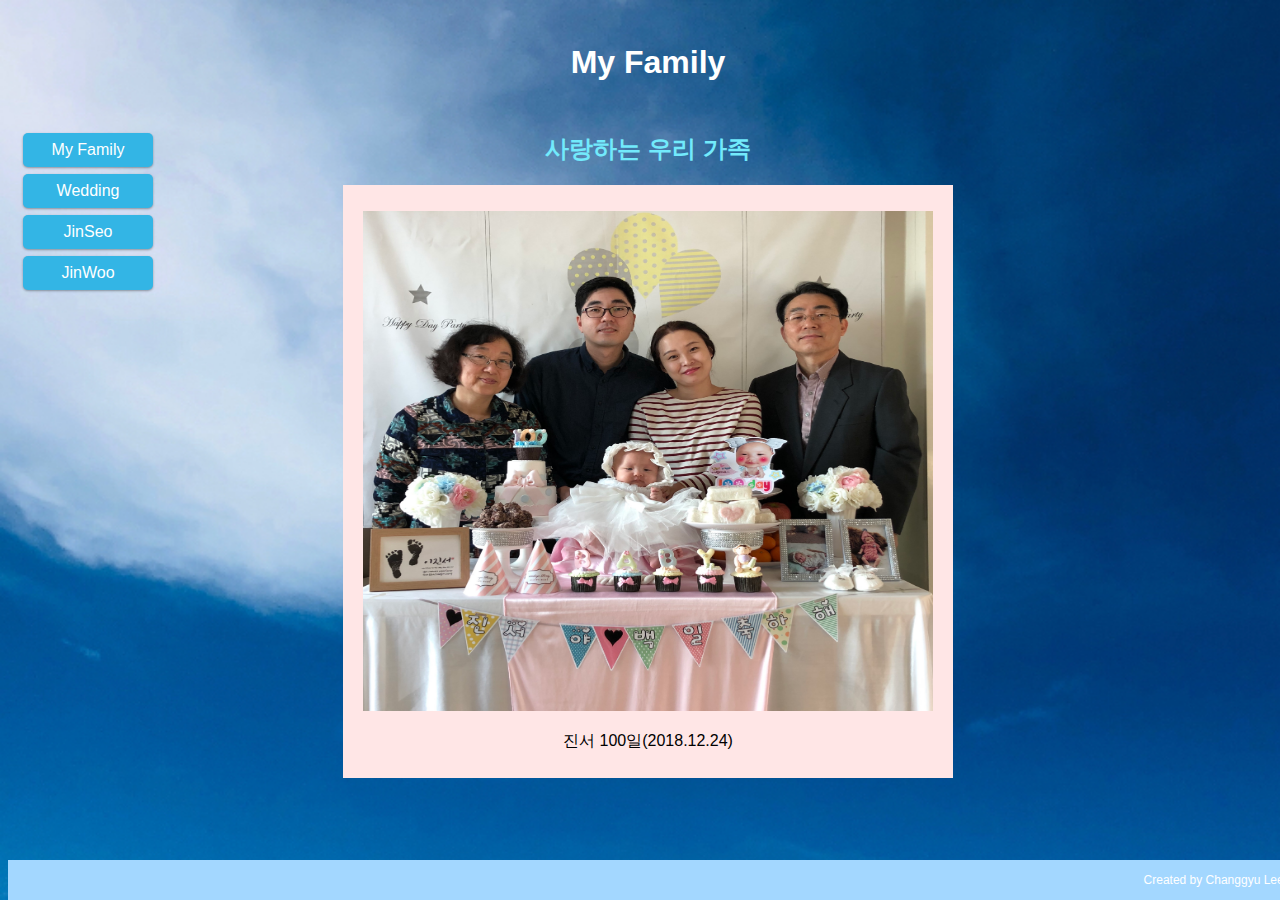
<file: index.html>
<!doctype html>
<html>
<head>
  <title>My Family</title>
  <meta charset="utf-8" name="viewport" content="width=device-width, initial-scale=1">
  <link rel="stylesheet" href="style1.css">
</head>

<body>
  <div class="header">
    <h1><a href="index.html">My Family</a></h1>
  </div>

<div class="row">
    <div class="col-3 col-s-3 menu" >
      <ul>
      <li><a href="11.html">My Family</a></li>
      <li><a href="12.html">Wedding</a></li>
      <li><a href="13.html">JinSeo</a></li>
      <li><a href="14.html">JinWoo</a></li>
      </ul>
    </div>
  <div class="col-6 col-s-9">
      <h2 class="content1">사랑하는 우리 가족</h2>
      <div class="container">
      <p>
        <img src="img/family/가족사진.jpg" class="index1" width=100% height="500">
          <p>진서 100일(2018.12.24)</p>
      </p>
      </div>
  </div>
</div>

<div class="footer">
  <p>Created by Changgyu Lee.</p>
</div>

</body>
</html>
</file>
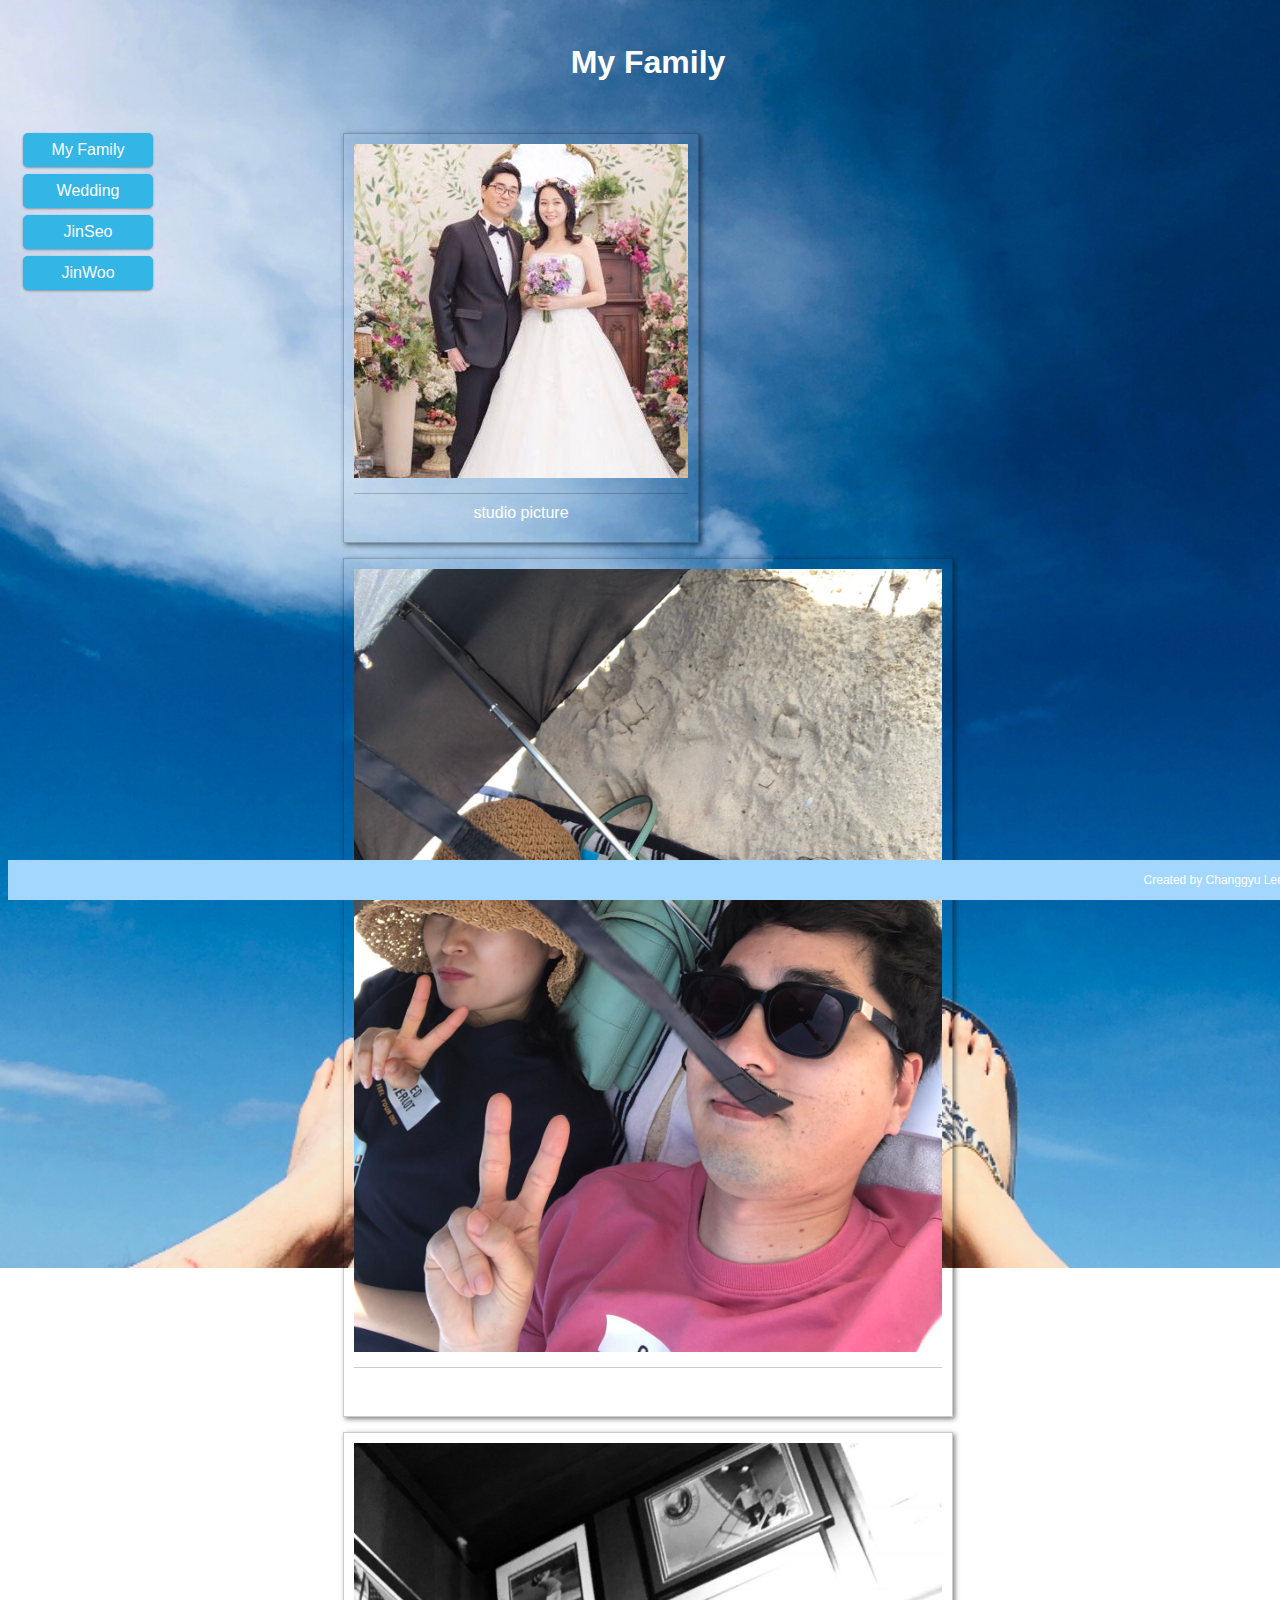
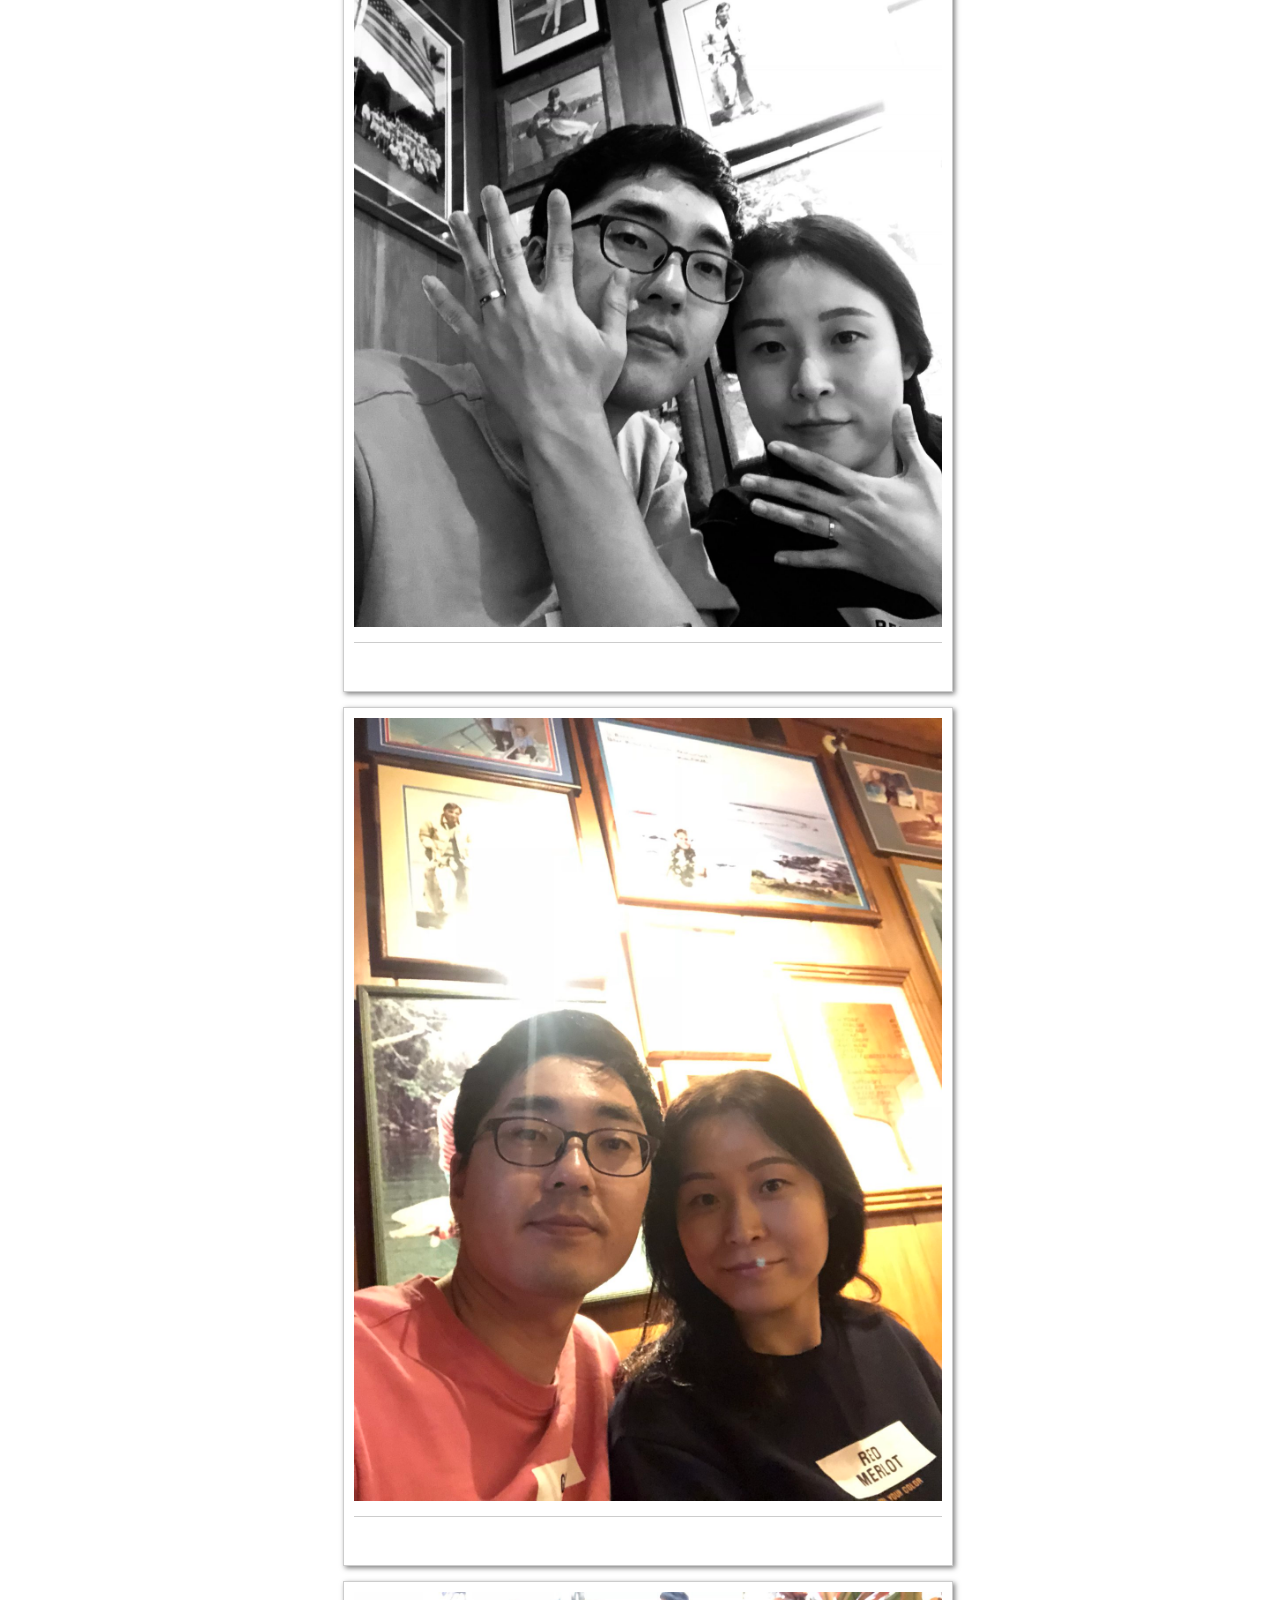
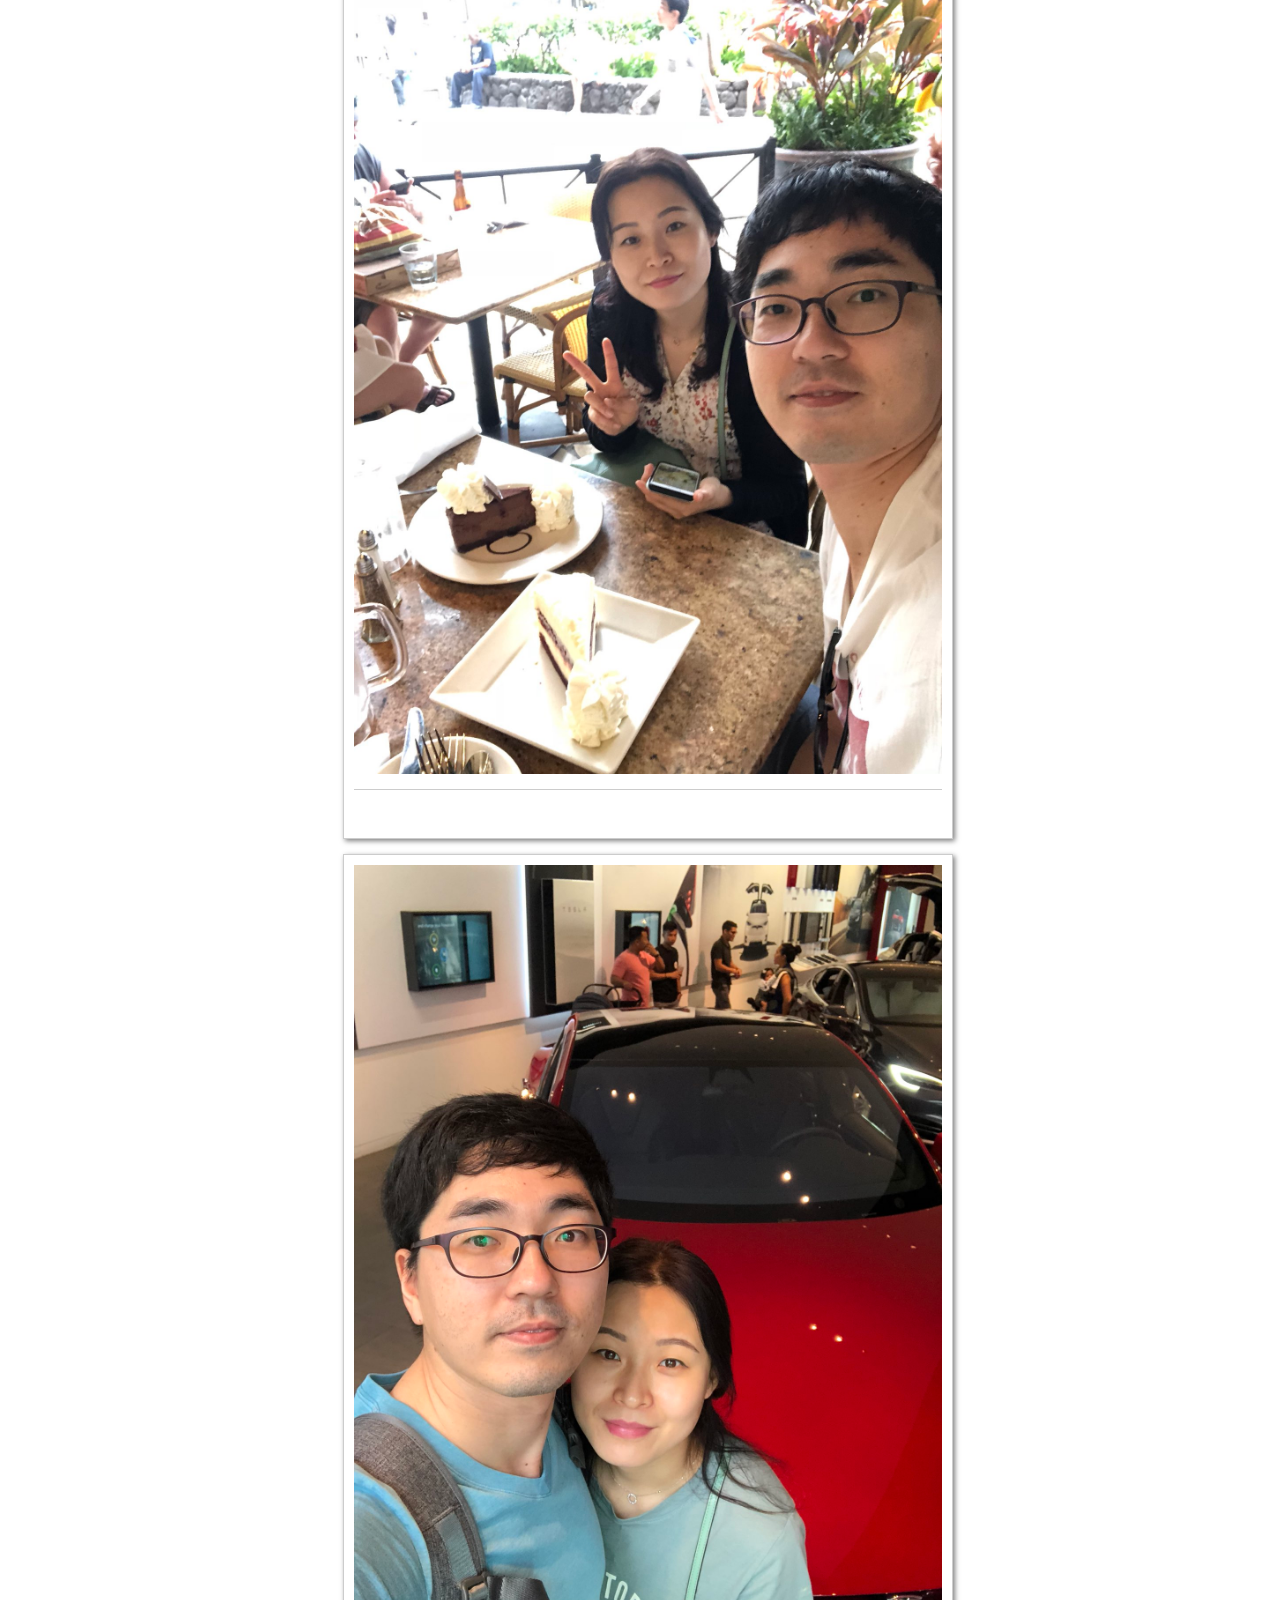
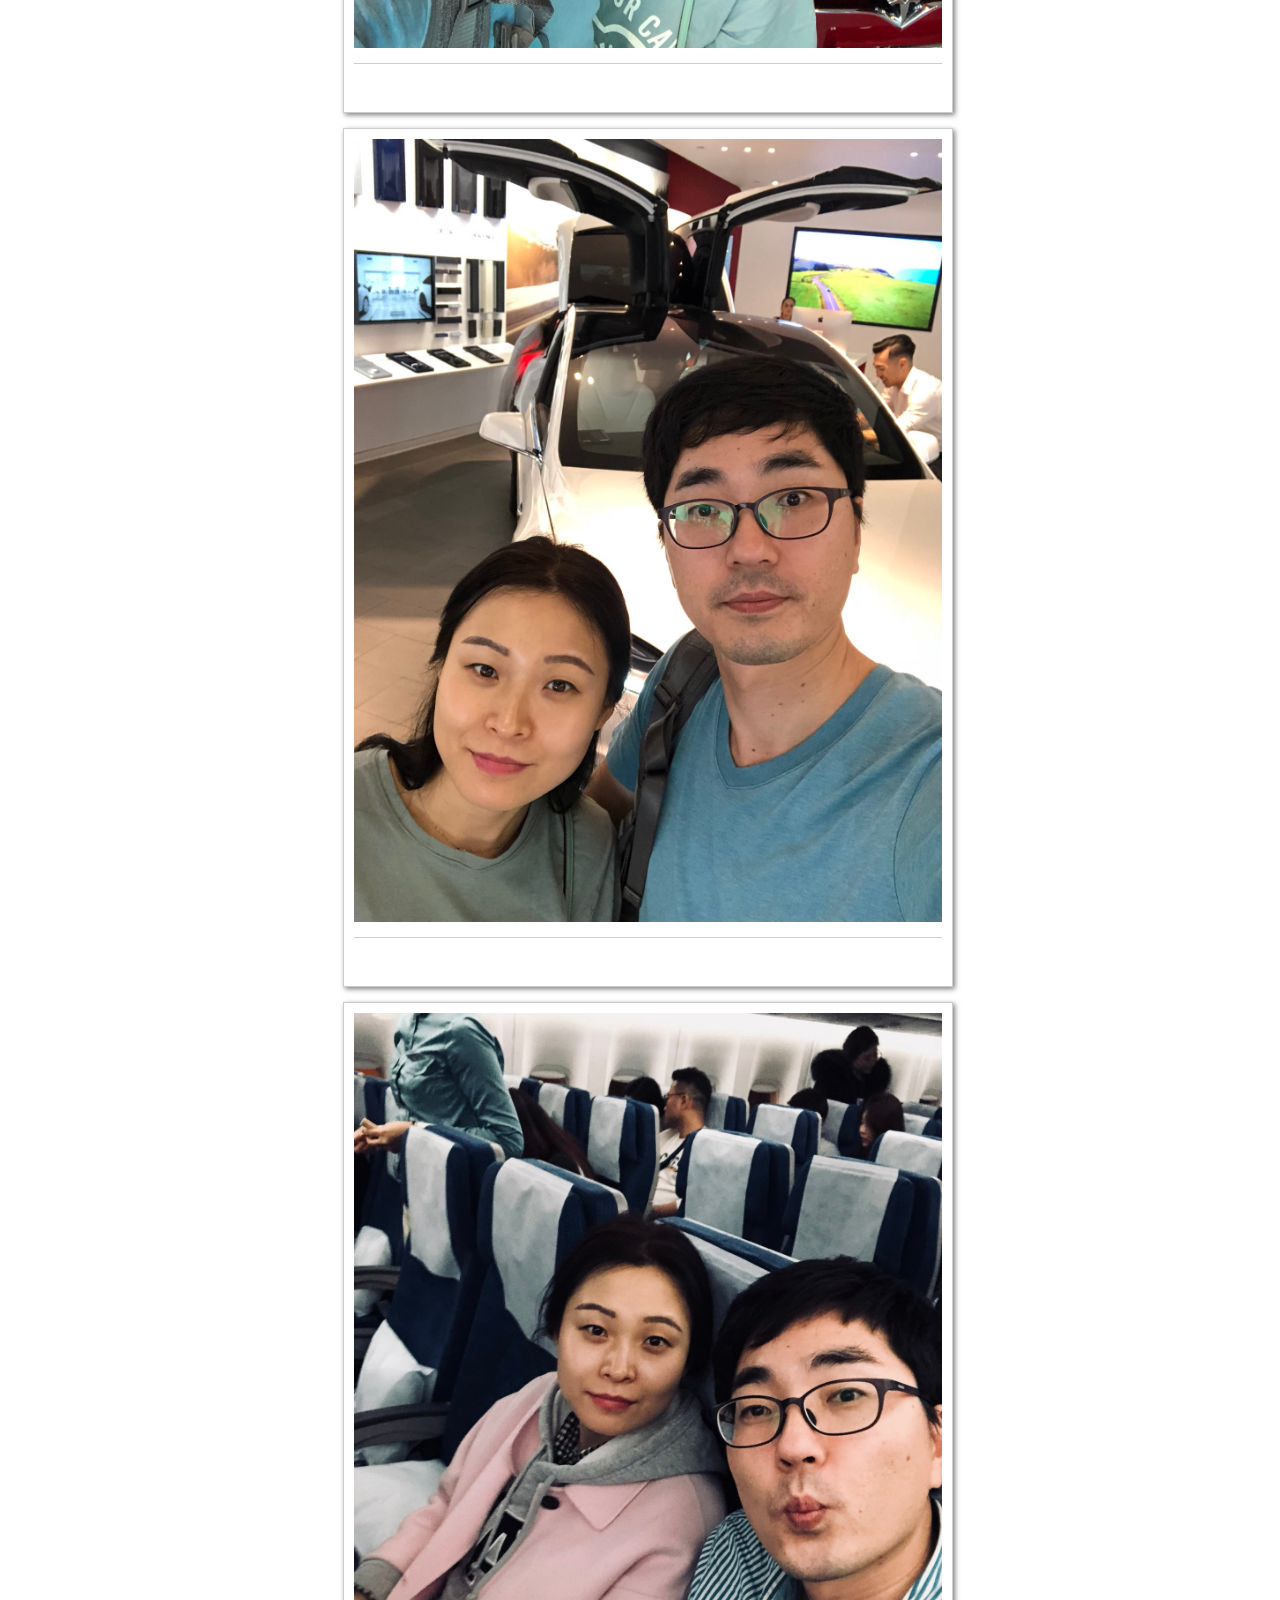
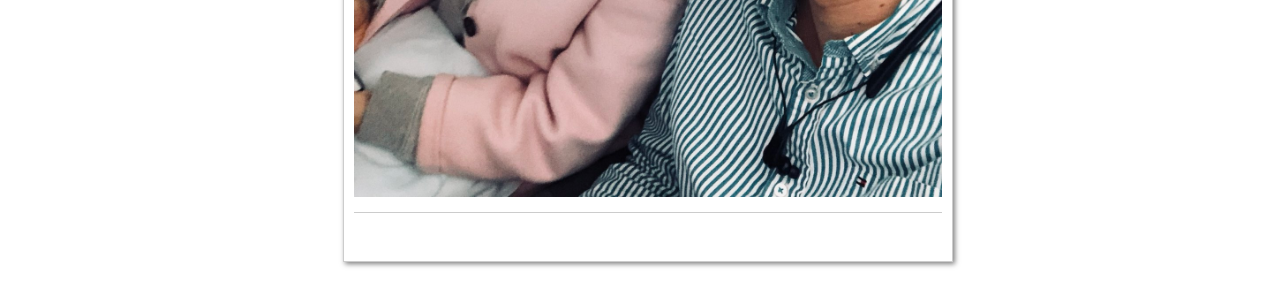
<file: 11.html>
<!doctype html>
<html>
<head>
  <title>My Family</title>
  <meta charset="utf-8" name="viewport" content="width=device-width, initial-scale=1">
  <link rel="stylesheet" href="style1.css">
</head>

<body>
  <div class="header">
    <h1><a href="index.html">My Family</a></h1>
  </div>

<div class="row">
    <div class="col-3 col-s-3 menu" >
      <ul>
      <li><a href="11.html">My Family</a></li>
      <li><a href="12.html">Wedding</a></li>
      <li><a href="13.html">JinSeo</a></li>
      <li><a href="14.html">JinWoo</a></li>
      </ul>
    </div>
  <div class="col-6 col-s-9">
    <div class="columns">
      <figure>
        <img src="img/family/1.jpg" style="width:100%">
        <figcaption>studio picture</figcaption>
      </figure>
      <figure>
        <img src="img/honeymoon/101.jpg" style="width:100%">
        <figcaption>Honeymoon in Hawaii</figcaption>
      </figure>
      <figure>
        <img src="img/honeymoon/102.jpg" style="width:100%">
        <figcaption>Honeymoon in Hawaii</figcaption>
      </figure>
      <figure>
        <img src="img/honeymoon/104.jpg" style="width:100%">
        <figcaption>Honeymoon in Hawaii</figcaption>
      </figure>
      <figure>
        <img src="img/honeymoon/105.jpg" style="width:100%">
        <figcaption>Honeymoon in Hawaii</figcaption>
      </figure>
      <figure>
        <img src="img/honeymoon/106.jpg" style="width:100%">
        <figcaption>Honeymoon in Hawaii</figcaption>
      </figure>
      <figure>
        <img src="img/honeymoon/107.jpg" style="width:100%">
        <figcaption>Honeymoon in Hawaii</figcaption>
      </figure>
      <figure>
        <img src="img/honeymoon/108.jpg" style="width:100%">
        <figcaption>Honeymoon in Hawaii</figcaption>
      </figure>
    </div>
  </div>
</div>

<div class="footer">
  <p>Created by Changgyu Lee.</p>
</div>

</body>
</html>
</file>
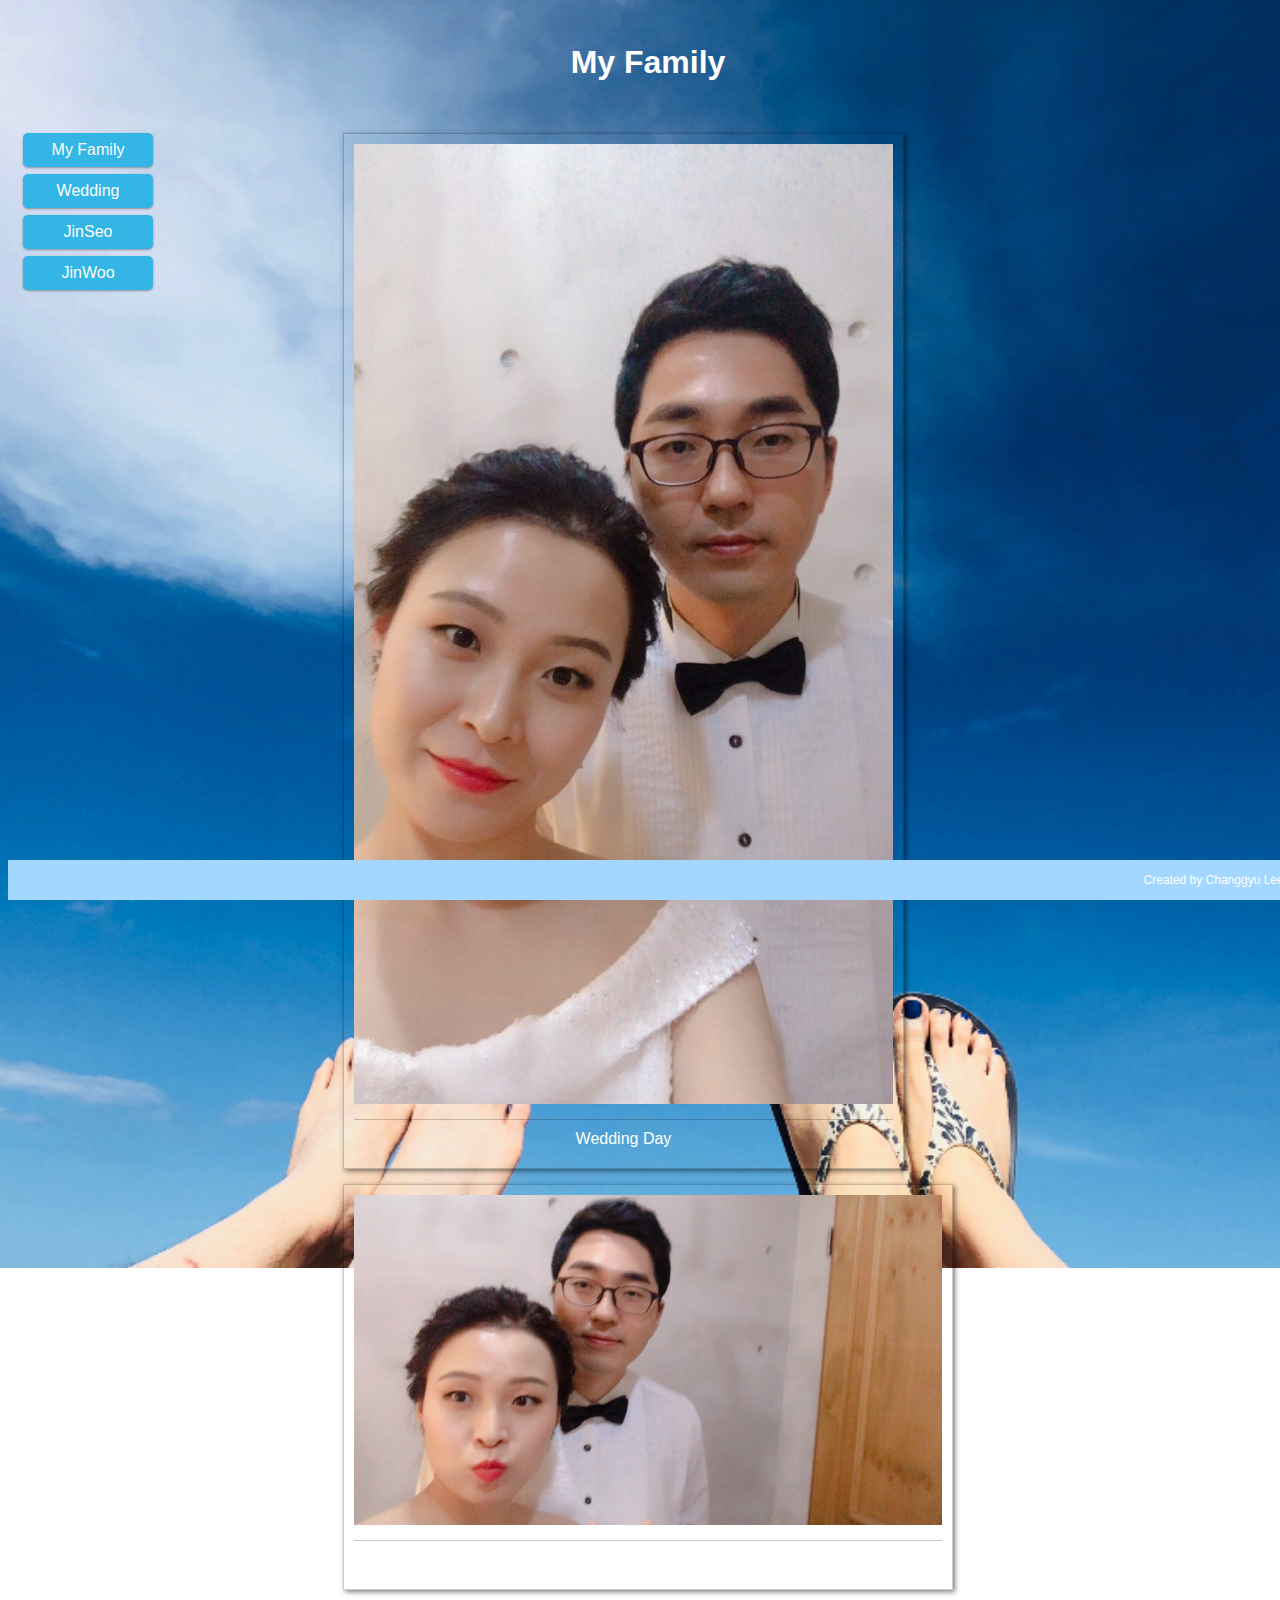
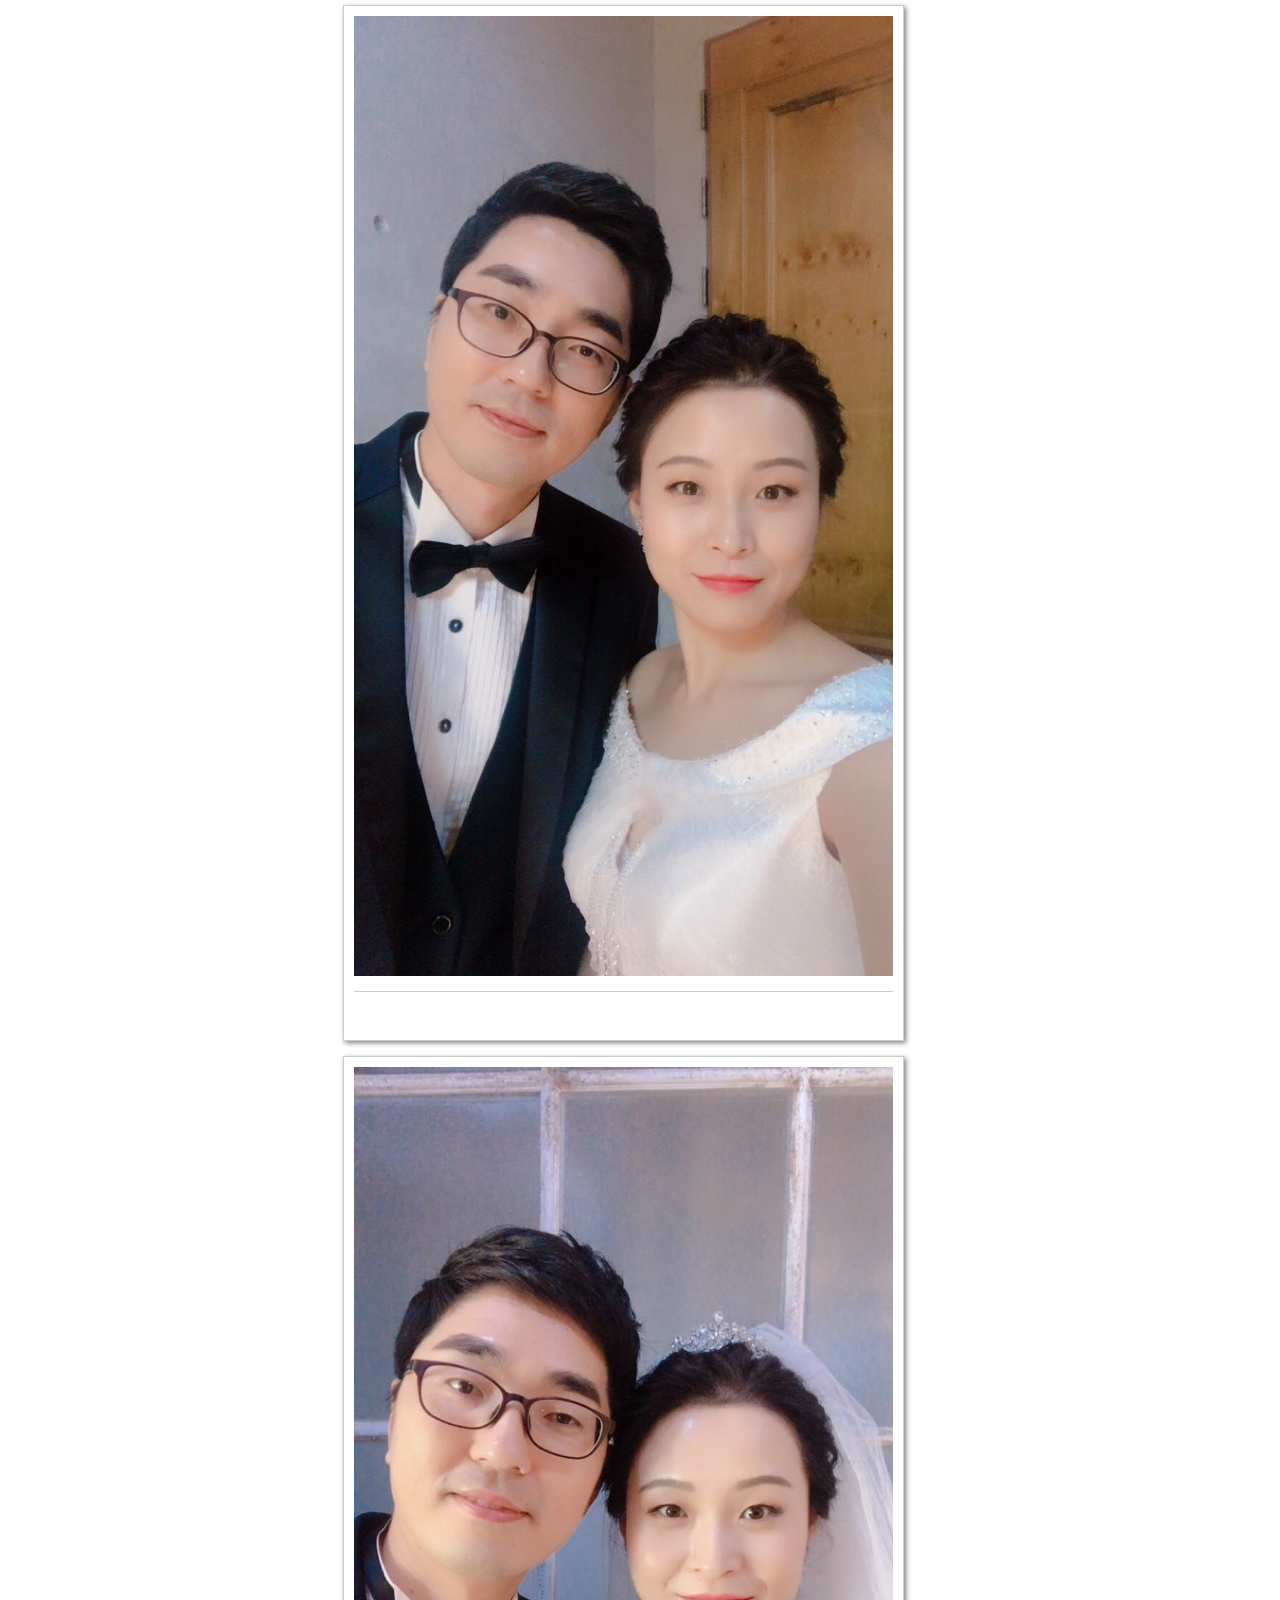
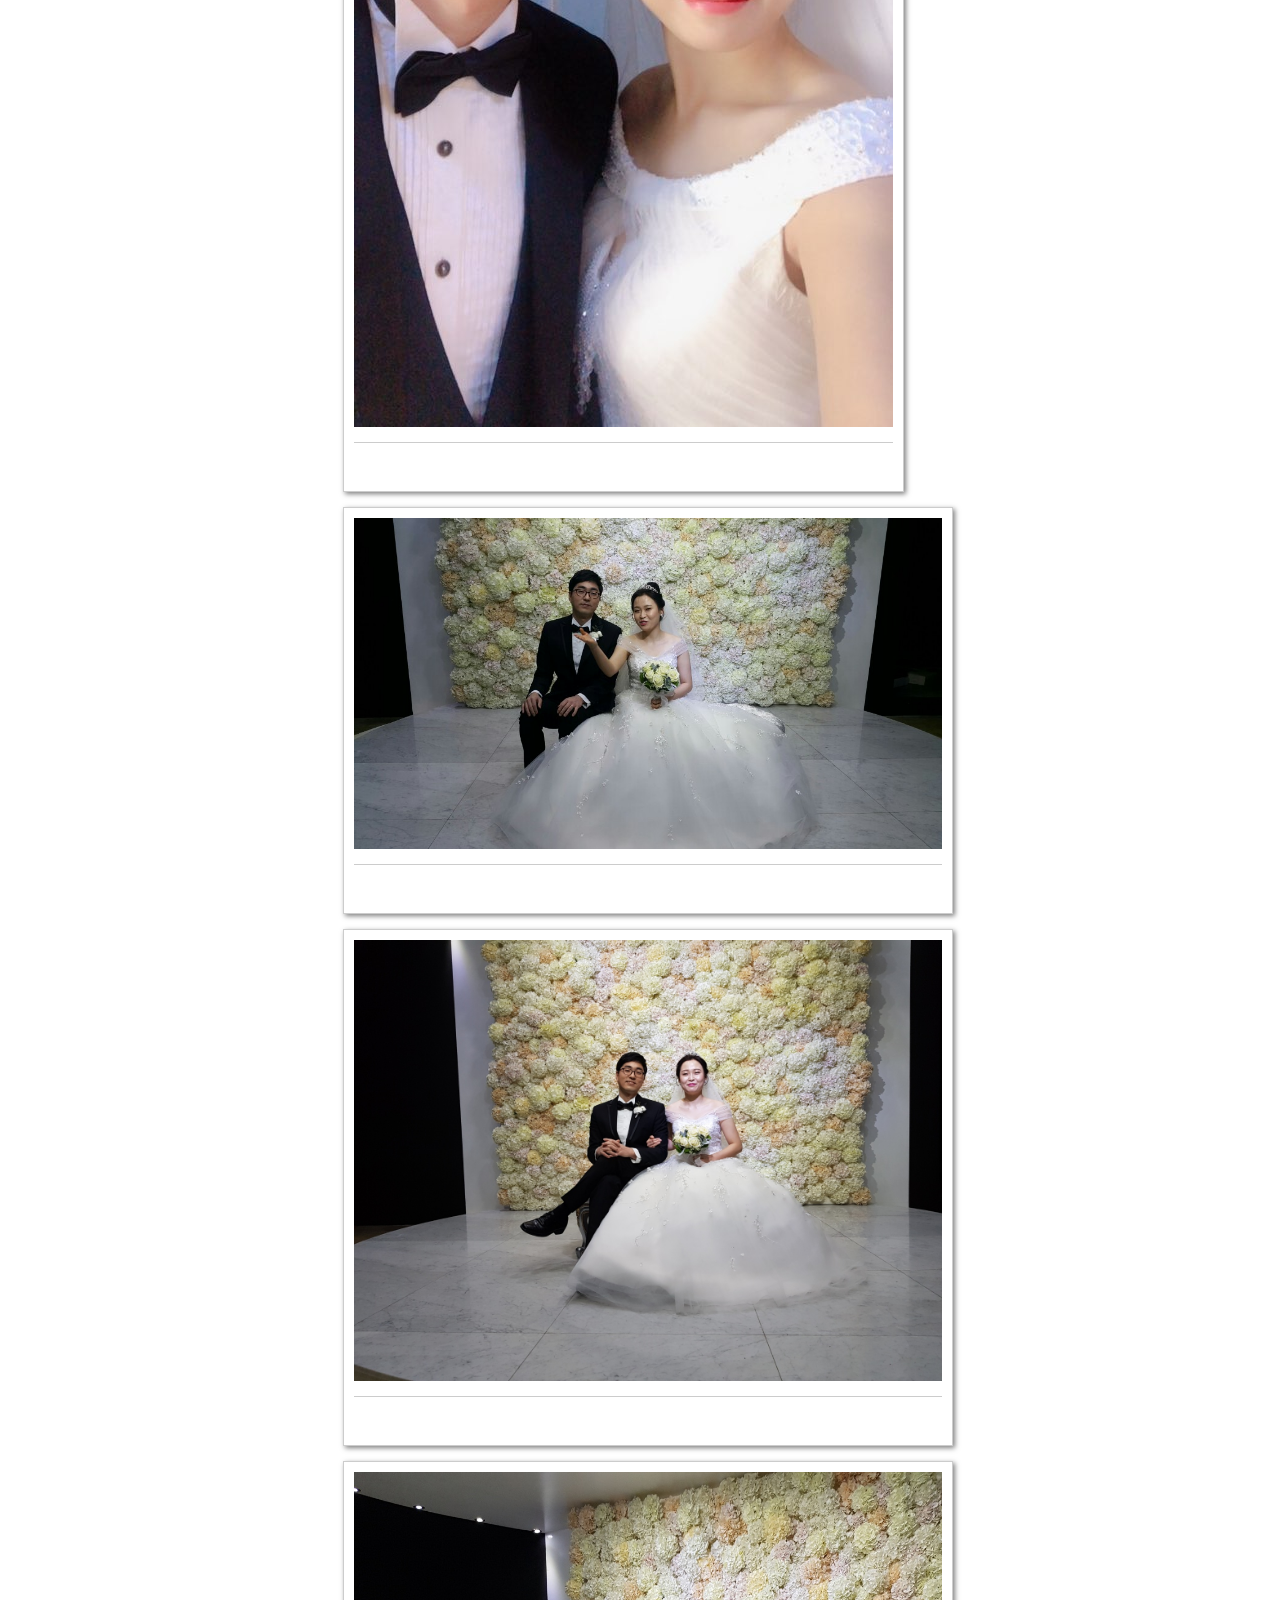
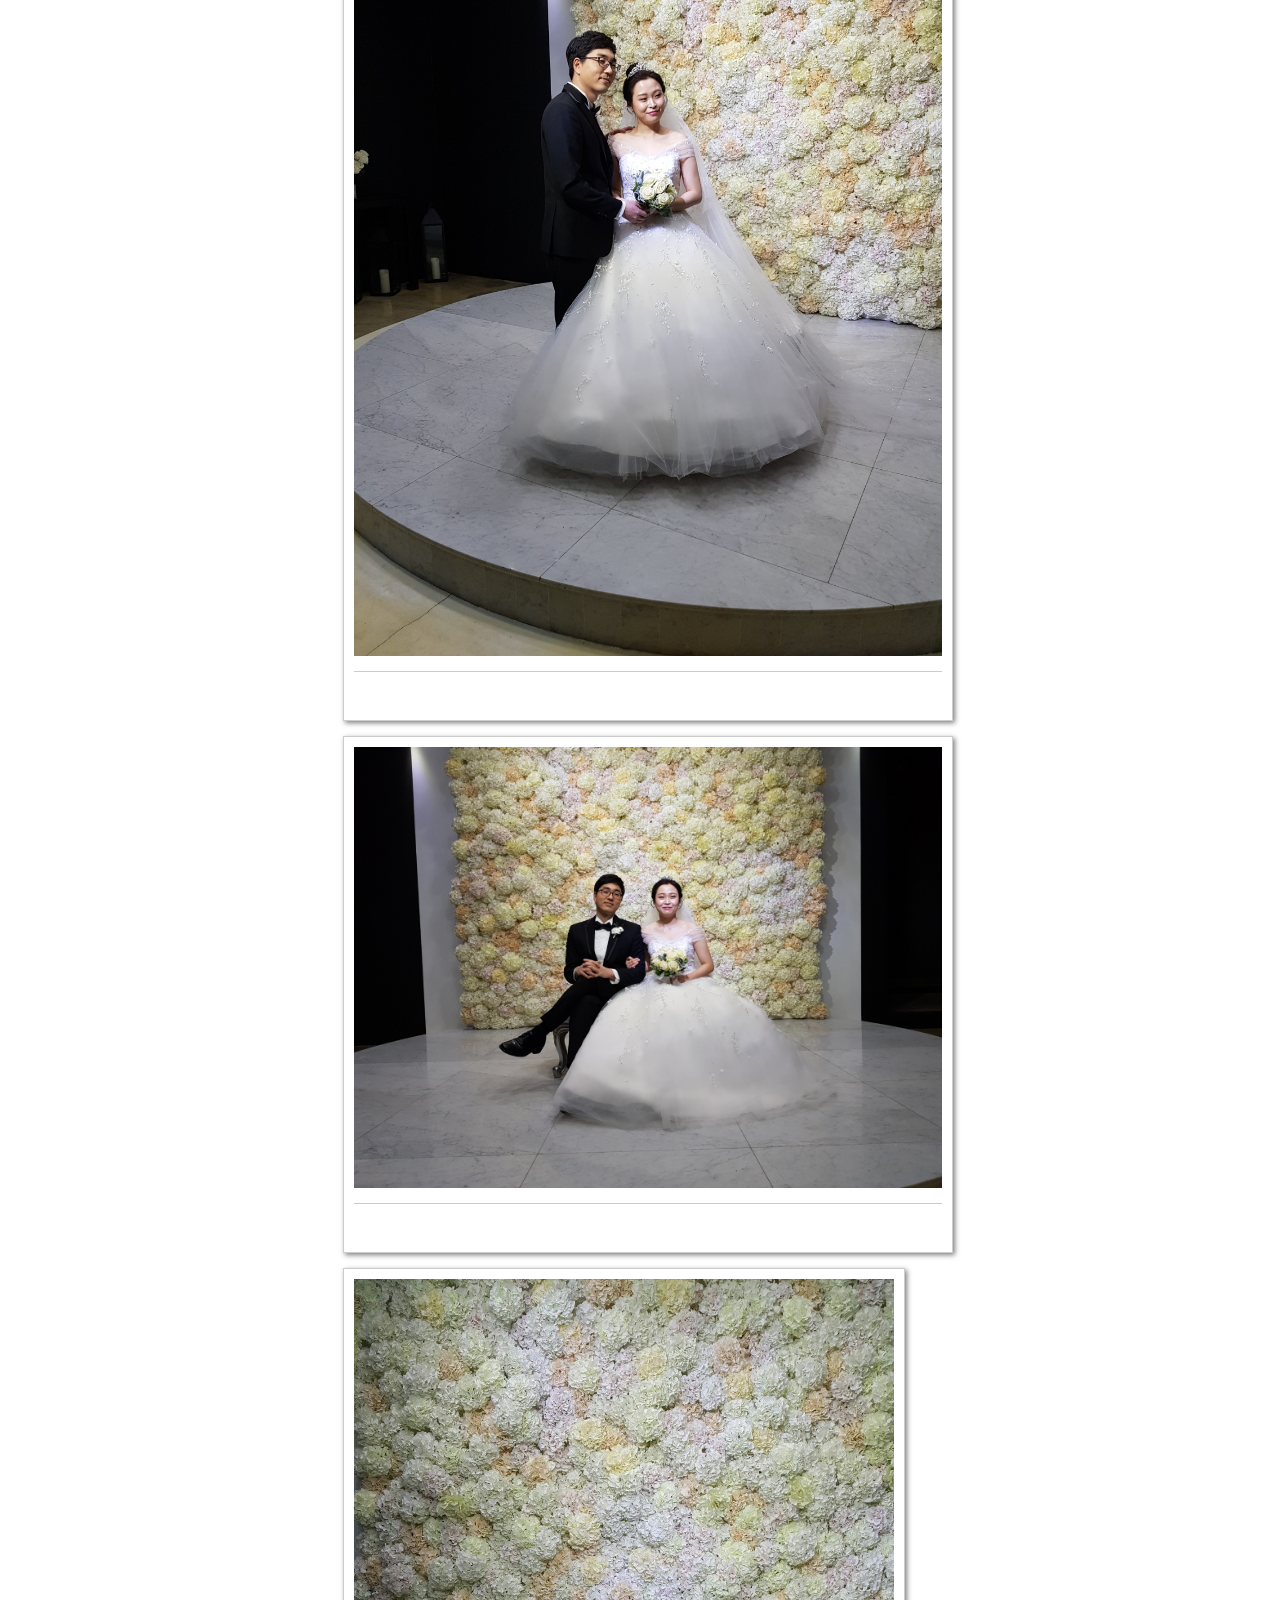
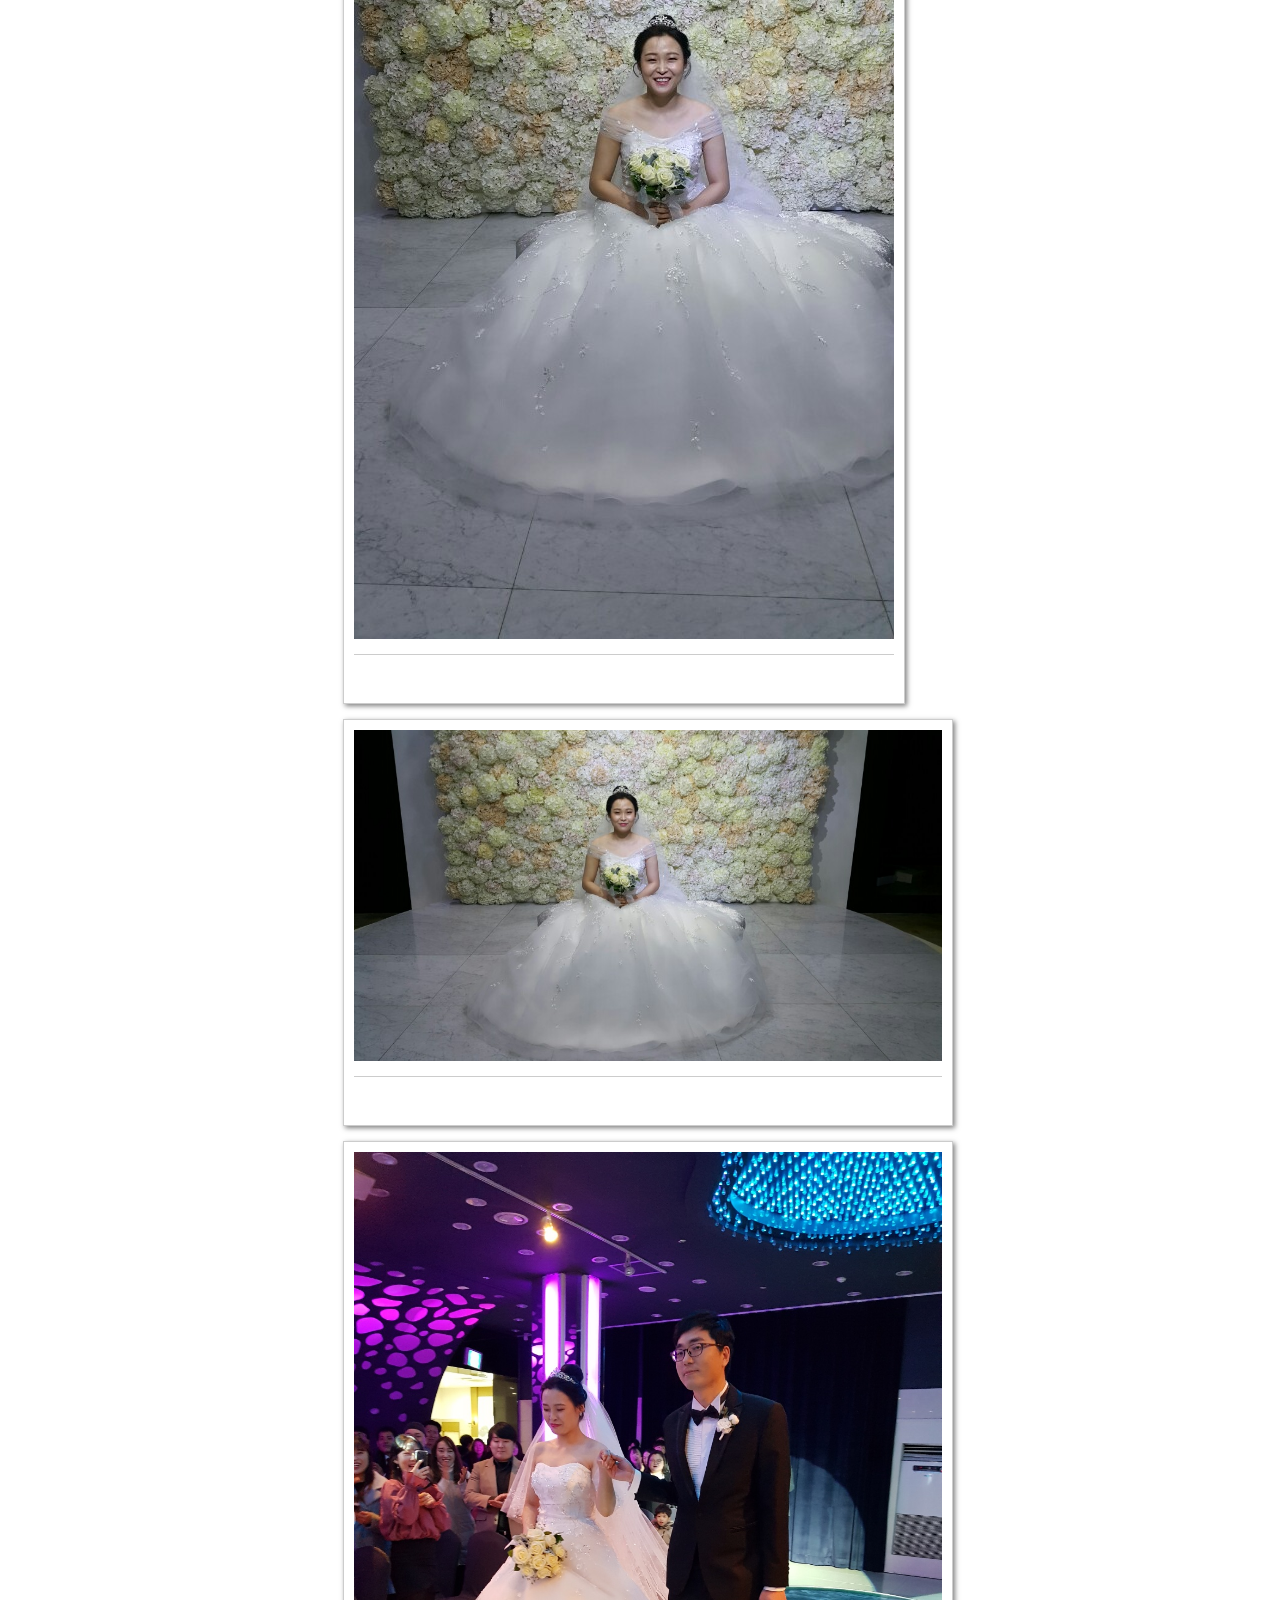
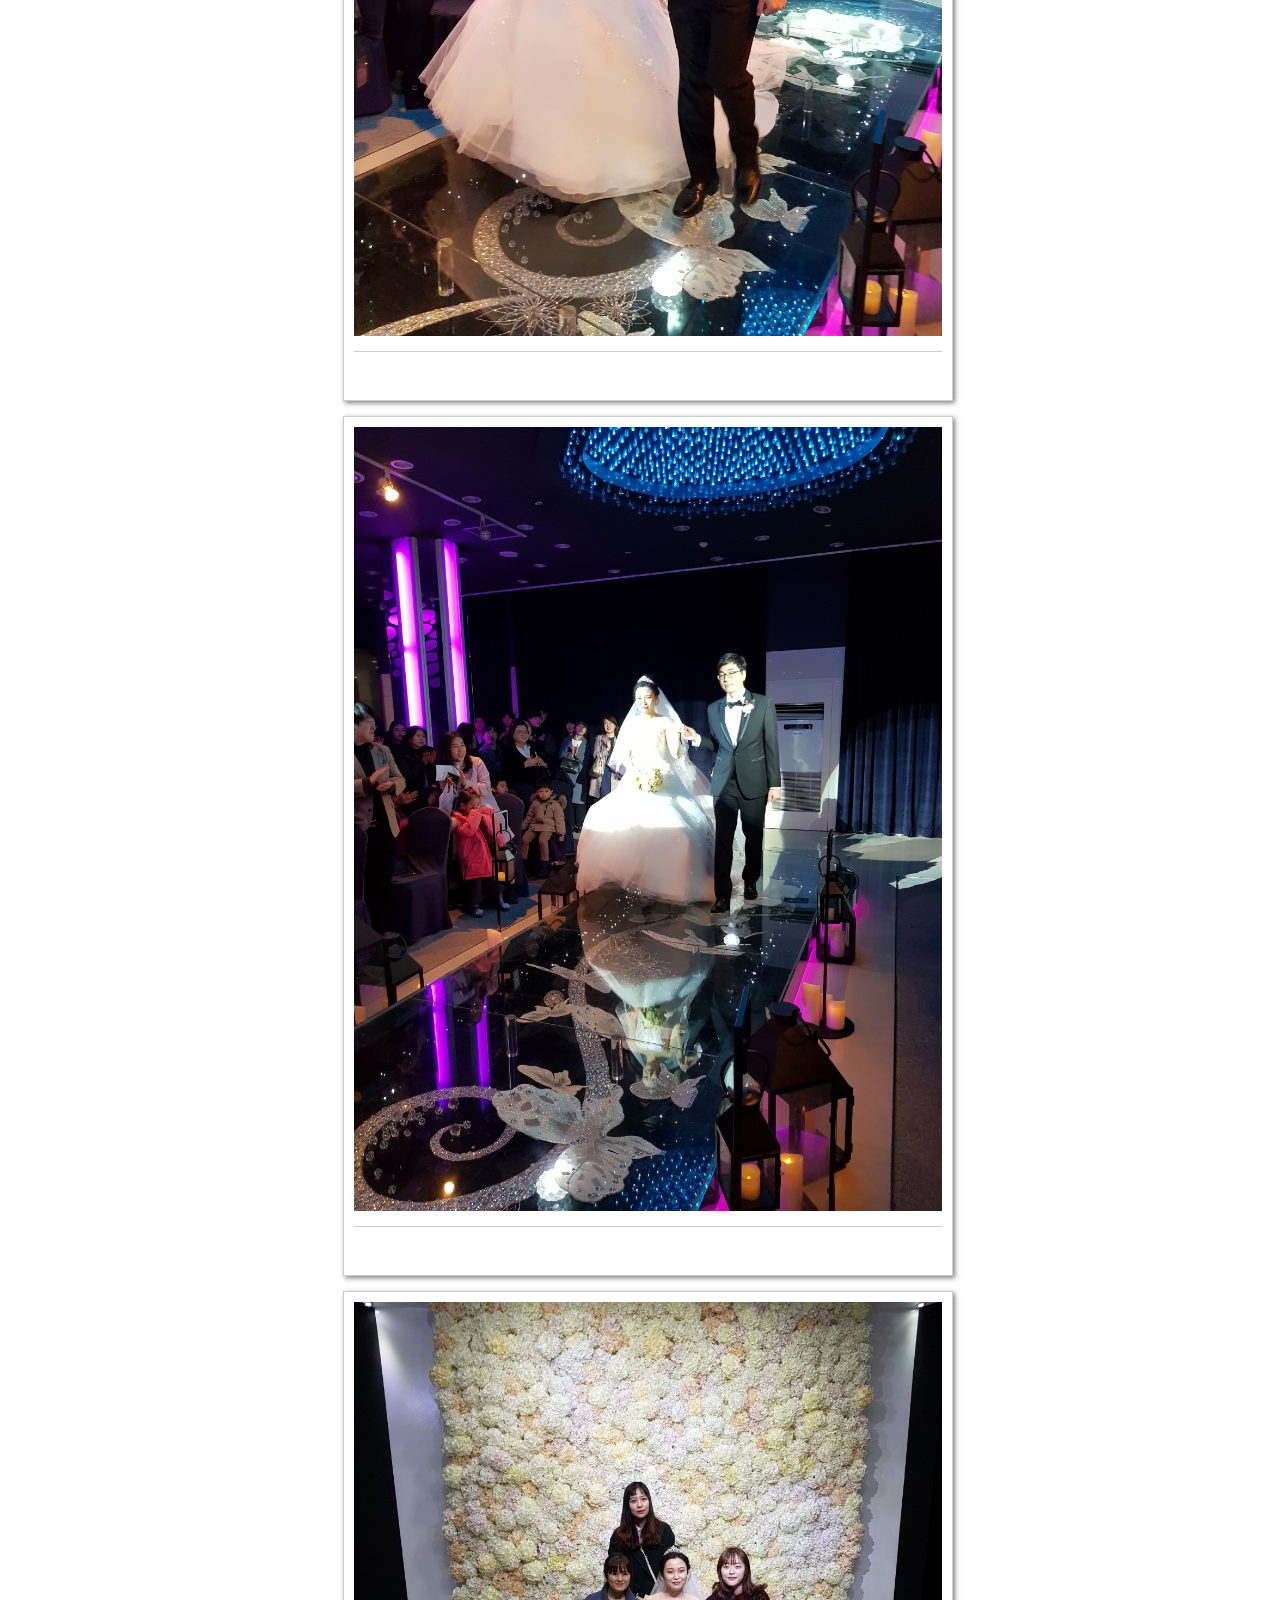
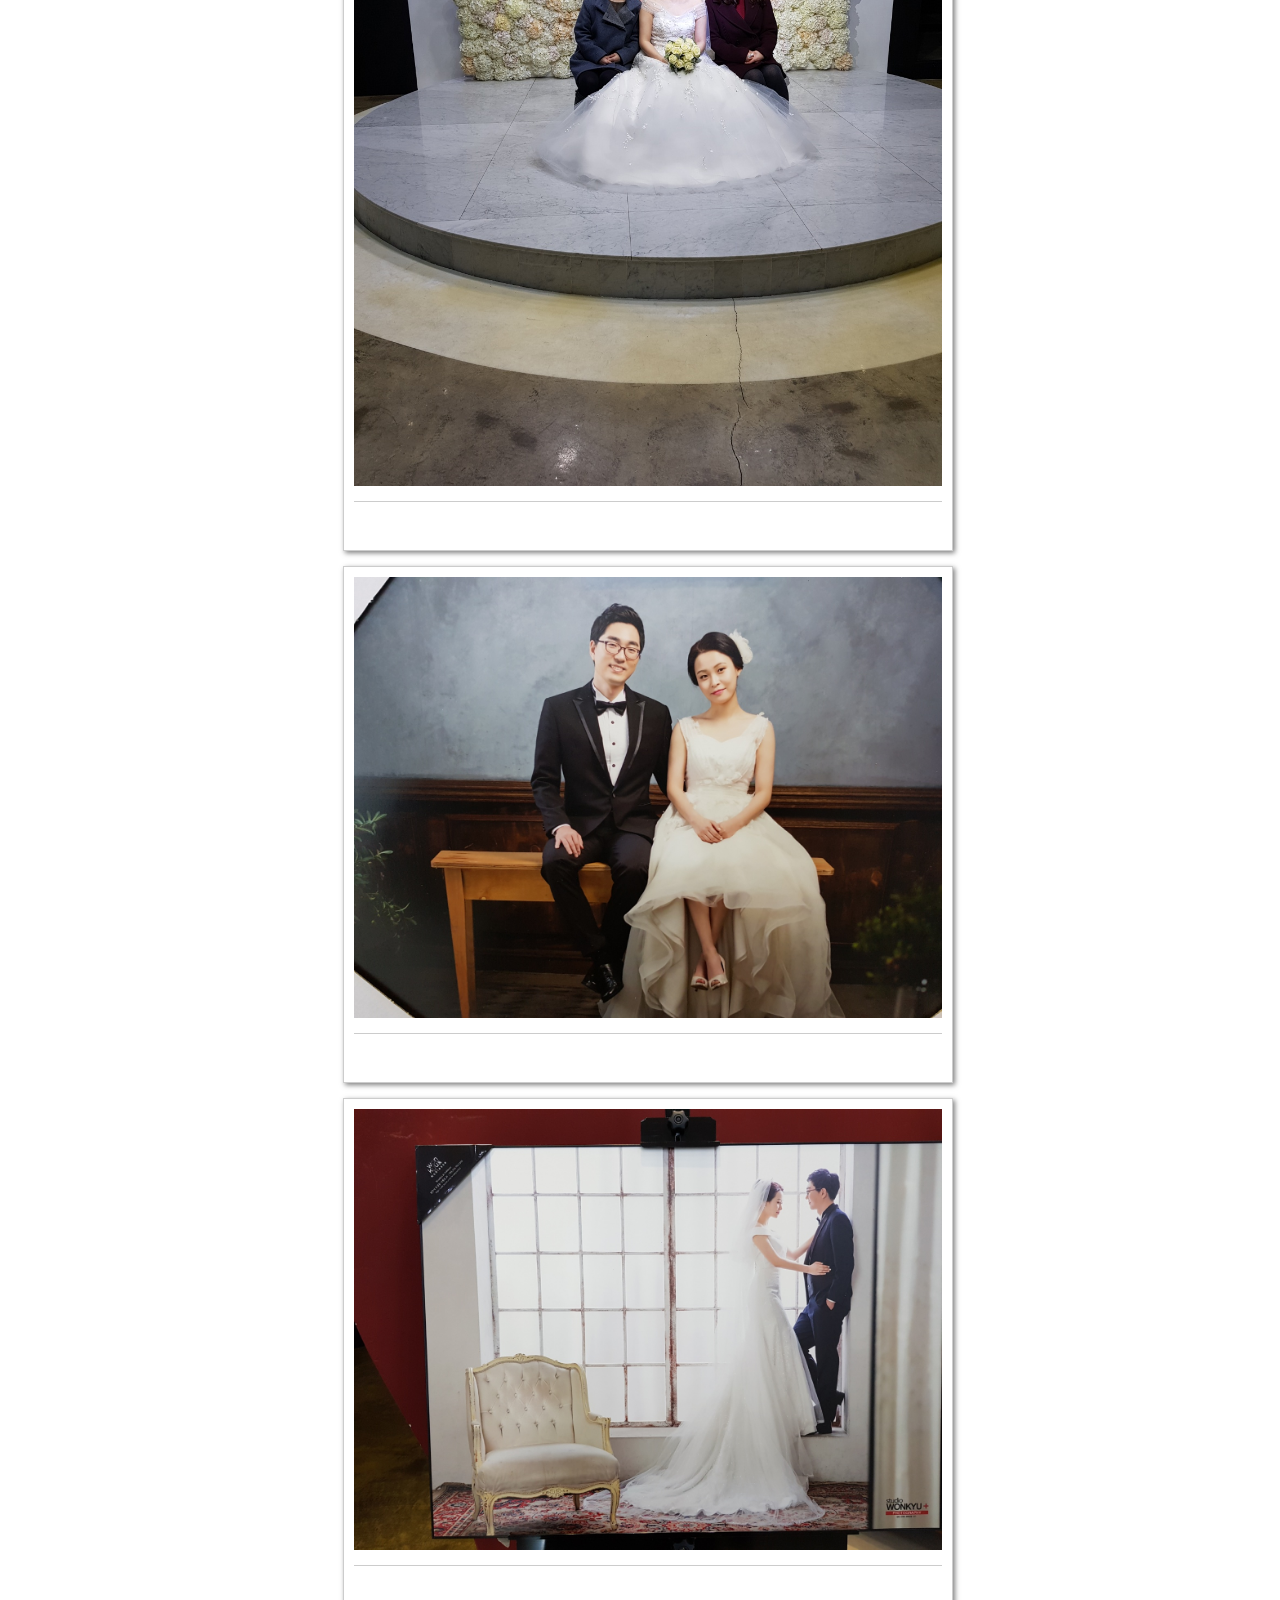
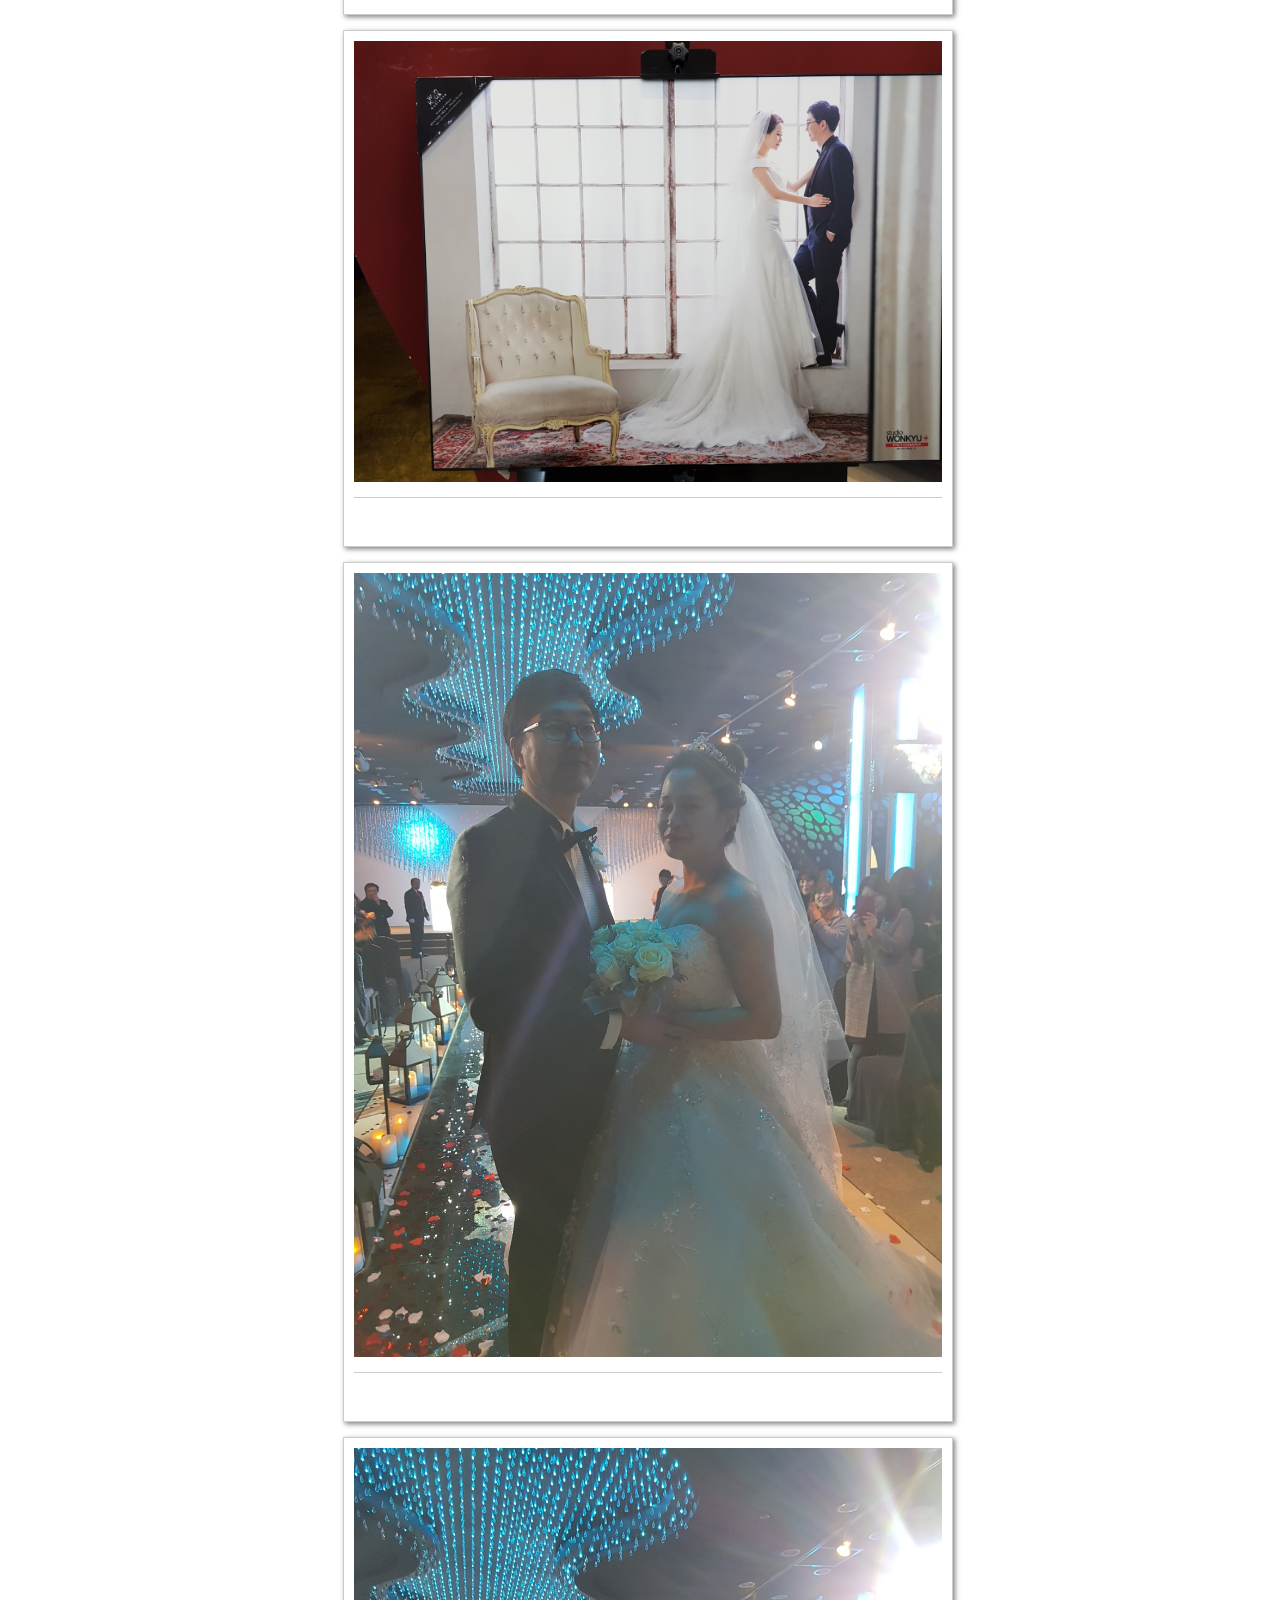
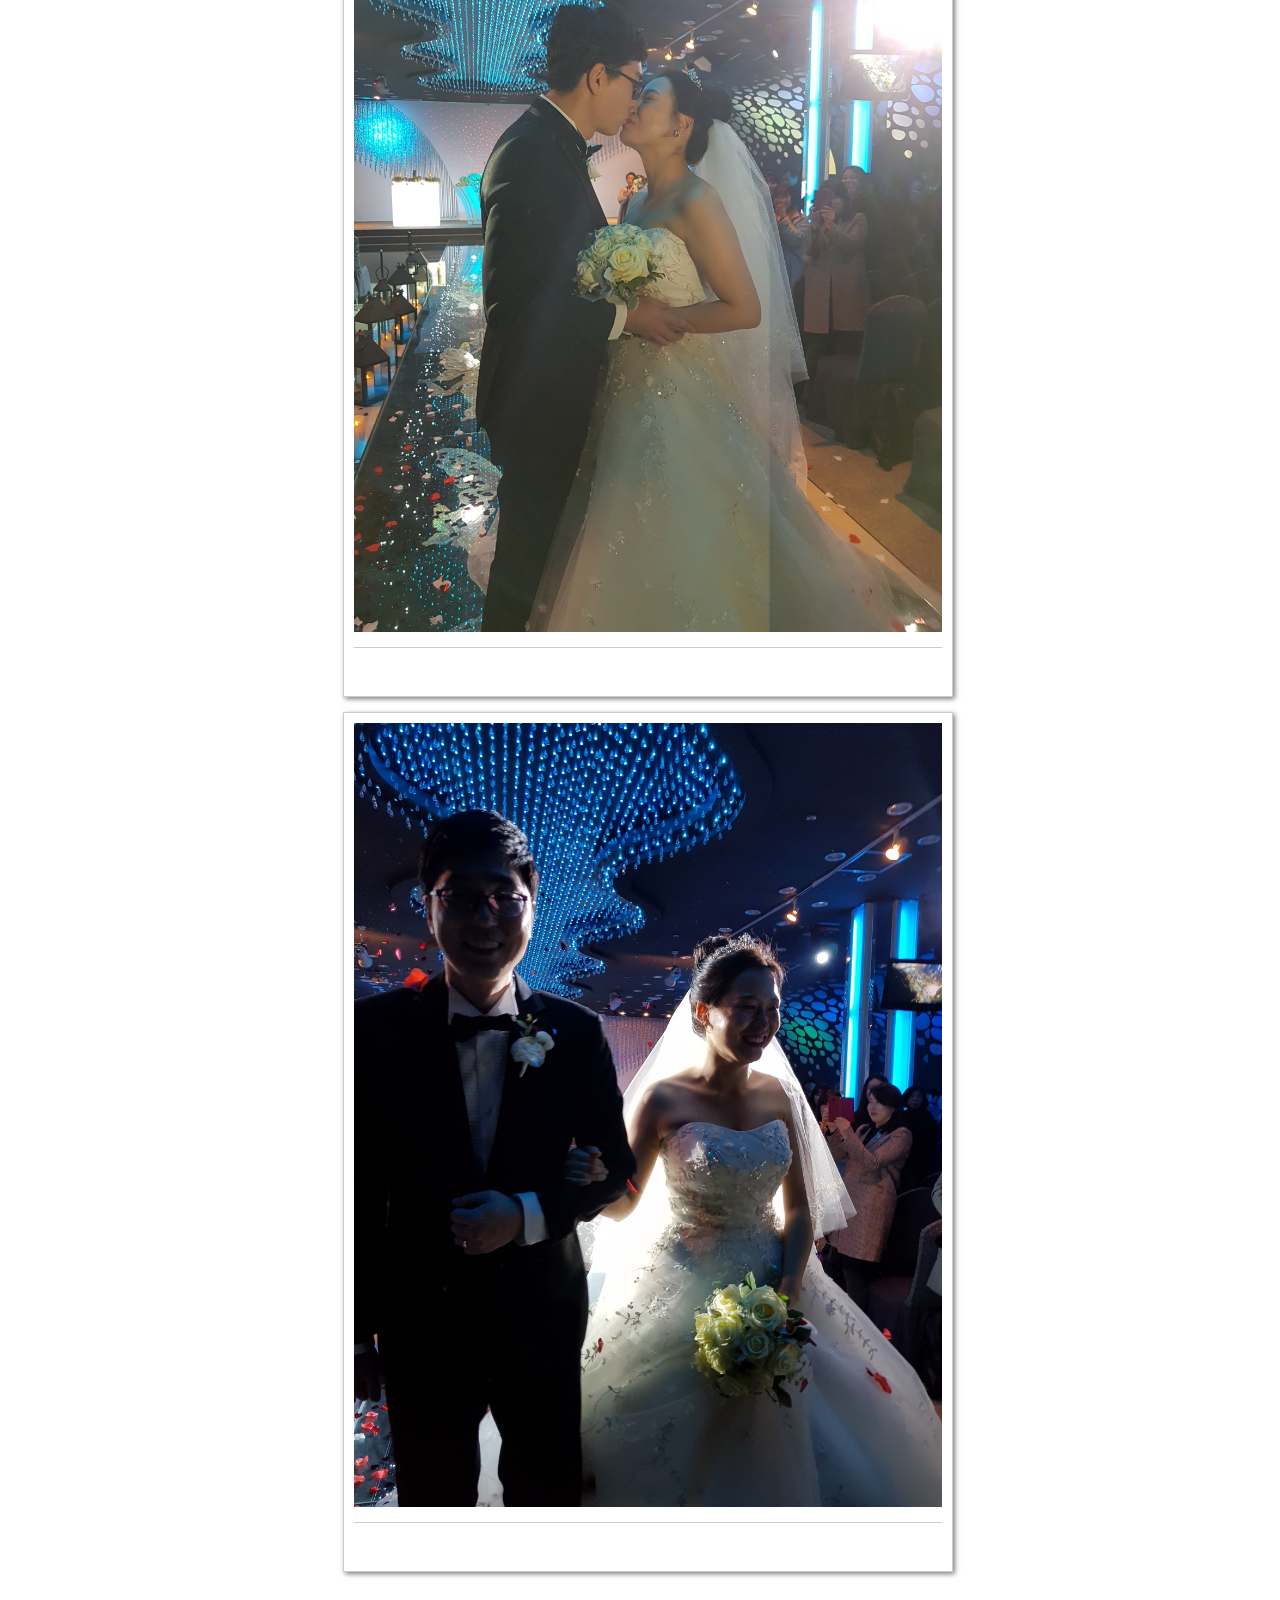
<file: 12.html>
<!doctype html>
<html>
<head>
  <title>My Family</title>
  <meta charset="utf-8" name="viewport" content="width=device-width, initial-scale=1">
  <link rel="stylesheet" href="style1.css">
</head>

<body>
  <div class="header">
    <h1><a href="index.html">My Family</a></h1>
  </div>

<div class="row">
    <div class="col-3 col-s-3 menu" >
      <ul>
      <li><a href="11.html">My Family</a></li>
      <li><a href="12.html">Wedding</a></li>
      <li><a href="13.html">JinSeo</a></li>
      <li><a href="14.html">JinWoo</a></li>
      </ul>
    </div>
  <div class="col-6 col-s-9">
    <div class="columns">
      <figure>
        <img src="img/studio/1.JPG" style="width:100%">
        <figcaption>Wedding Day</figcaption>
      </figure>
      <figure>
        <img src="img/studio/2.JPG" style="width:100%">
        <figcaption>Wedding Day</figcaption>
      </figure>
      <figure>
        <img src="img/studio/3.JPG" style="width:100%">
        <figcaption>Wedding Day</figcaption>
      </figure>
      <figure>
        <img src="img/studio/4.JPG" style="width:100%">
        <figcaption>Wedding Day</figcaption>
      </figure>
      <figure>
        <img src="img/wedding/3.jpg" style="width:100%">
        <figcaption>Wedding Day</figcaption>
      </figure>
      <figure>
        <img src="img/wedding/21.jpg" style="width:100%">
        <figcaption>Wedding Day</figcaption>
      </figure>
      <figure>
        <img src="img/wedding/24.jpg" style="width:100%">
        <figcaption>Wedding Day</figcaption>
      </figure>
      <figure>
        <img src="img/wedding/25.jpg" style="width:100%">
        <figcaption>Wedding Day</figcaption>
      </figure>
      <figure>
        <img src="img/wedding/5.jpg" style="width:100%">
        <figcaption>Wedding Day</figcaption>
      </figure>
      <figure>
        <img src="img/wedding/6.jpg" style="width:100%">
        <figcaption>Wedding Day</figcaption>
      </figure>
      <figure>
        <img src="img/wedding/10.jpg" style="width:100%">
        <figcaption>Wedding Day</figcaption>
      </figure>
      <figure>
        <img src="img/wedding/13.jpg" style="width:100%">
        <figcaption>Wedding Day</figcaption>
      </figure>
      <figure>
        <img src="img/wedding/16.jpg" style="width:100%">
        <figcaption>Wedding Day</figcaption>
      </figure>
      <figure>
        <img src="img/wedding/17.jpg" style="width:100%">
        <figcaption>Wedding Day</figcaption>
      </figure>
      <figure>
        <img src="img/wedding/20.jpg" style="width:100%">
        <figcaption>Wedding Day</figcaption>
      </figure>
      <figure>
        <img src="img/wedding/26.jpg" style="width:100%">
        <figcaption>Wedding Day</figcaption>
      </figure>
      <figure>
        <img src="img/wedding/27.jpg" style="width:100%">
        <figcaption>Wedding Day</figcaption>
      </figure>
      <figure>
        <img src="img/wedding/28.jpg" style="width:100%">
        <figcaption>Wedding Day</figcaption>
      </figure>
      <figure>
        <img src="img/wedding/29.jpg" style="width:100%">
        <figcaption>Wedding Day</figcaption>
      </figure>
    </div>
  </div>
</div>

<div class="footer">
  <p>Created by Changgyu Lee.</p>
</div>

</body>
</html>
</file>
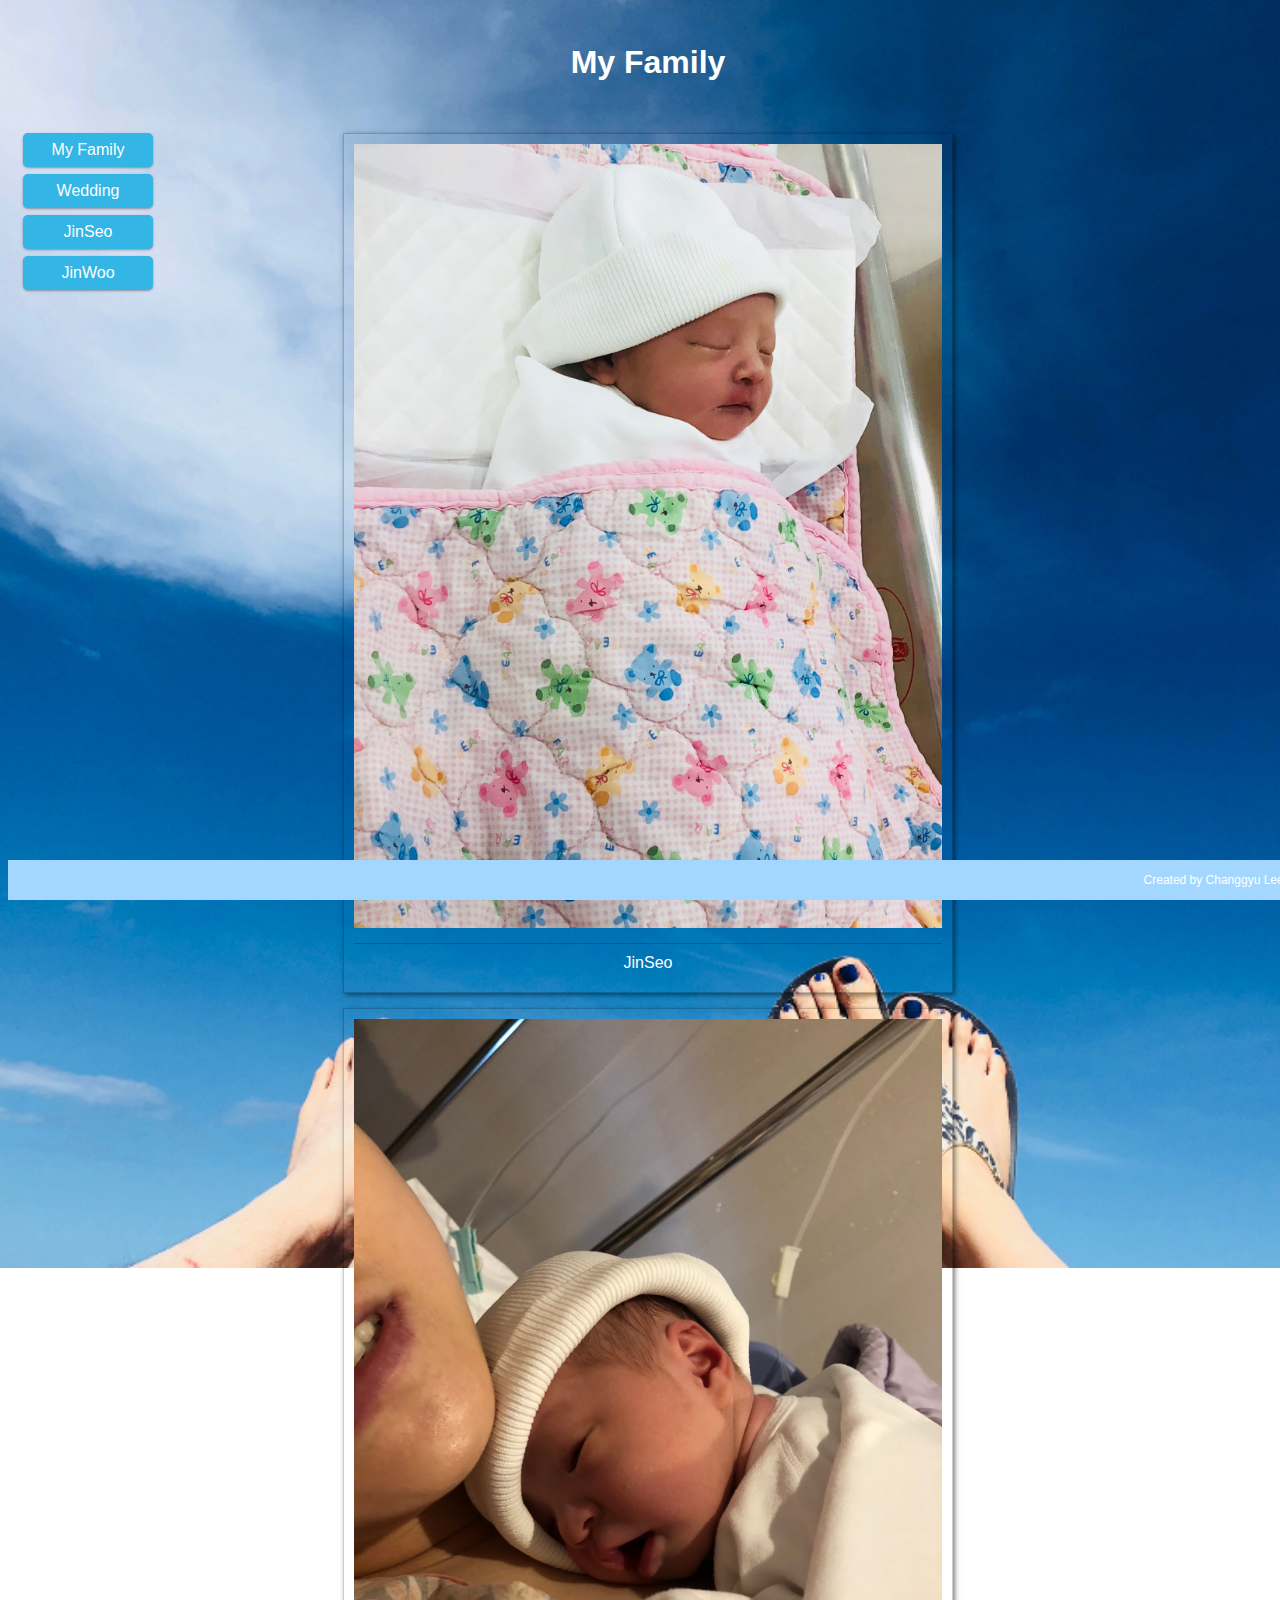
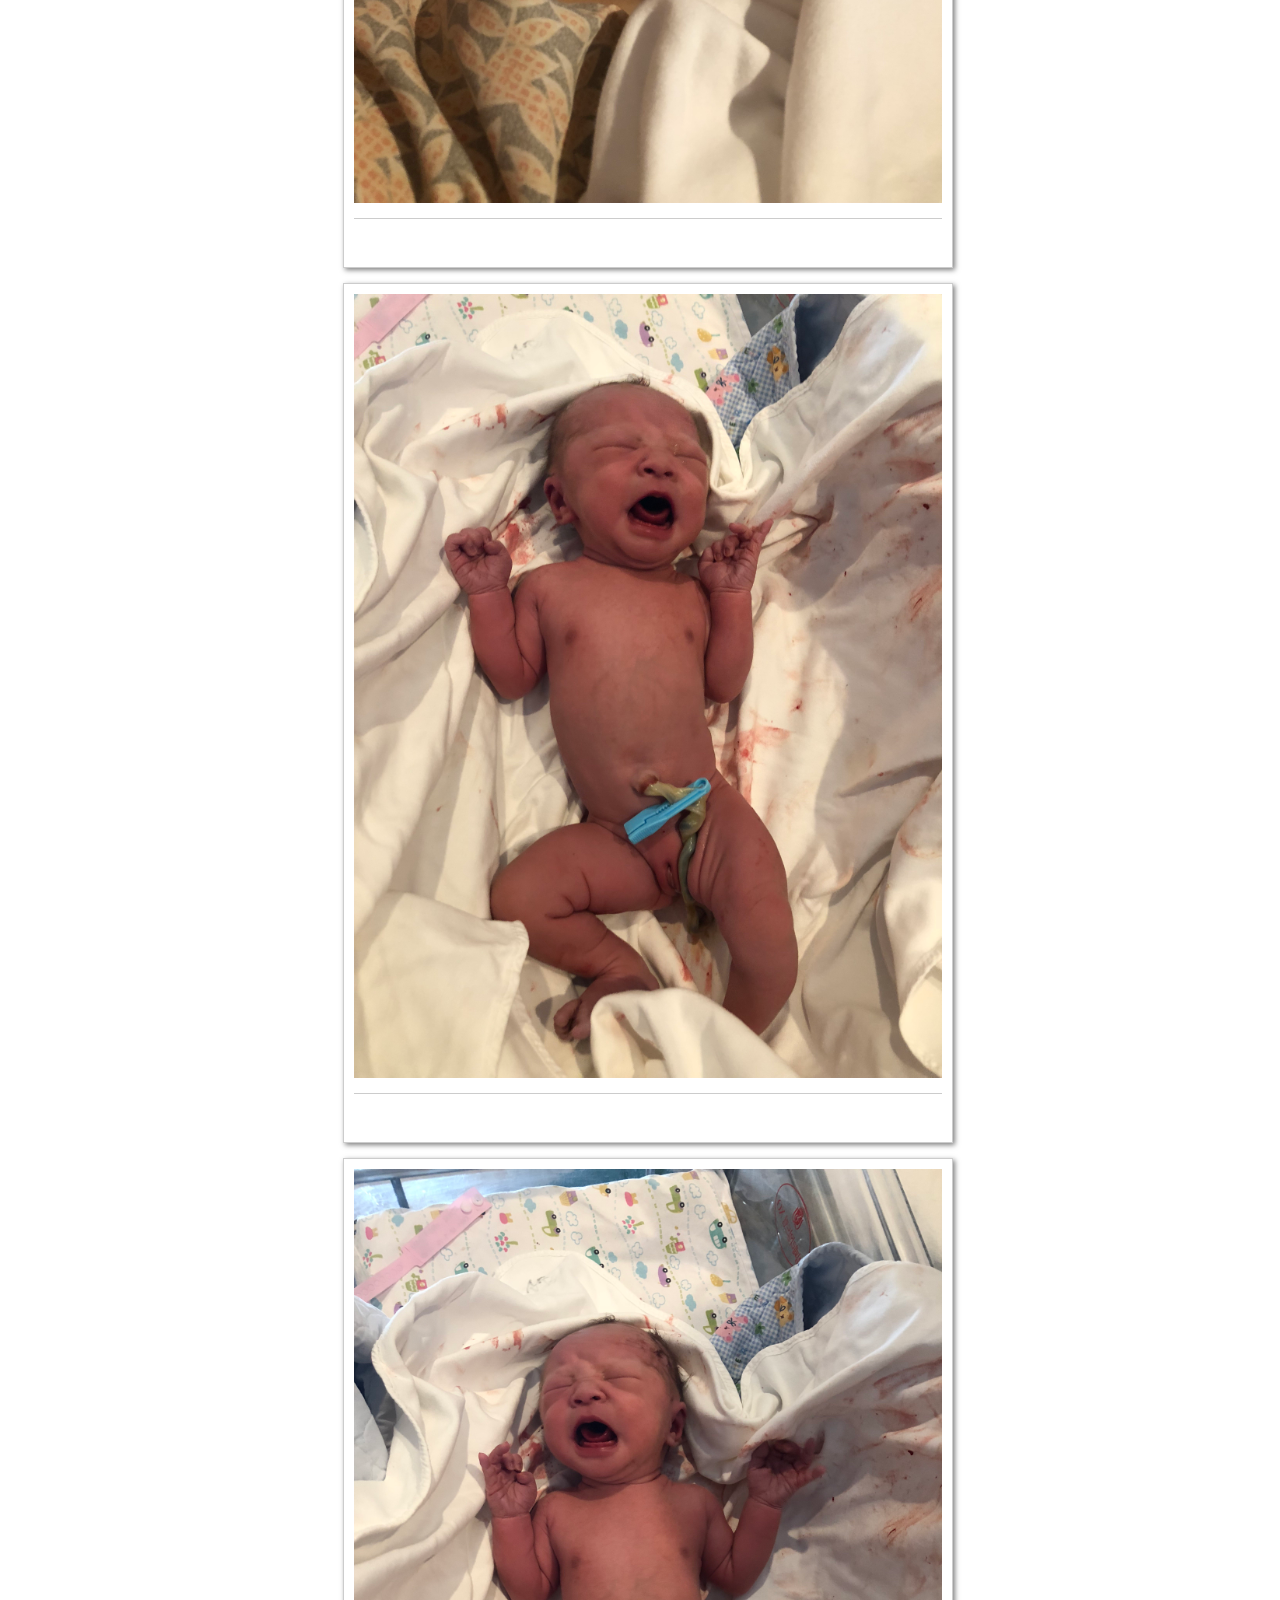
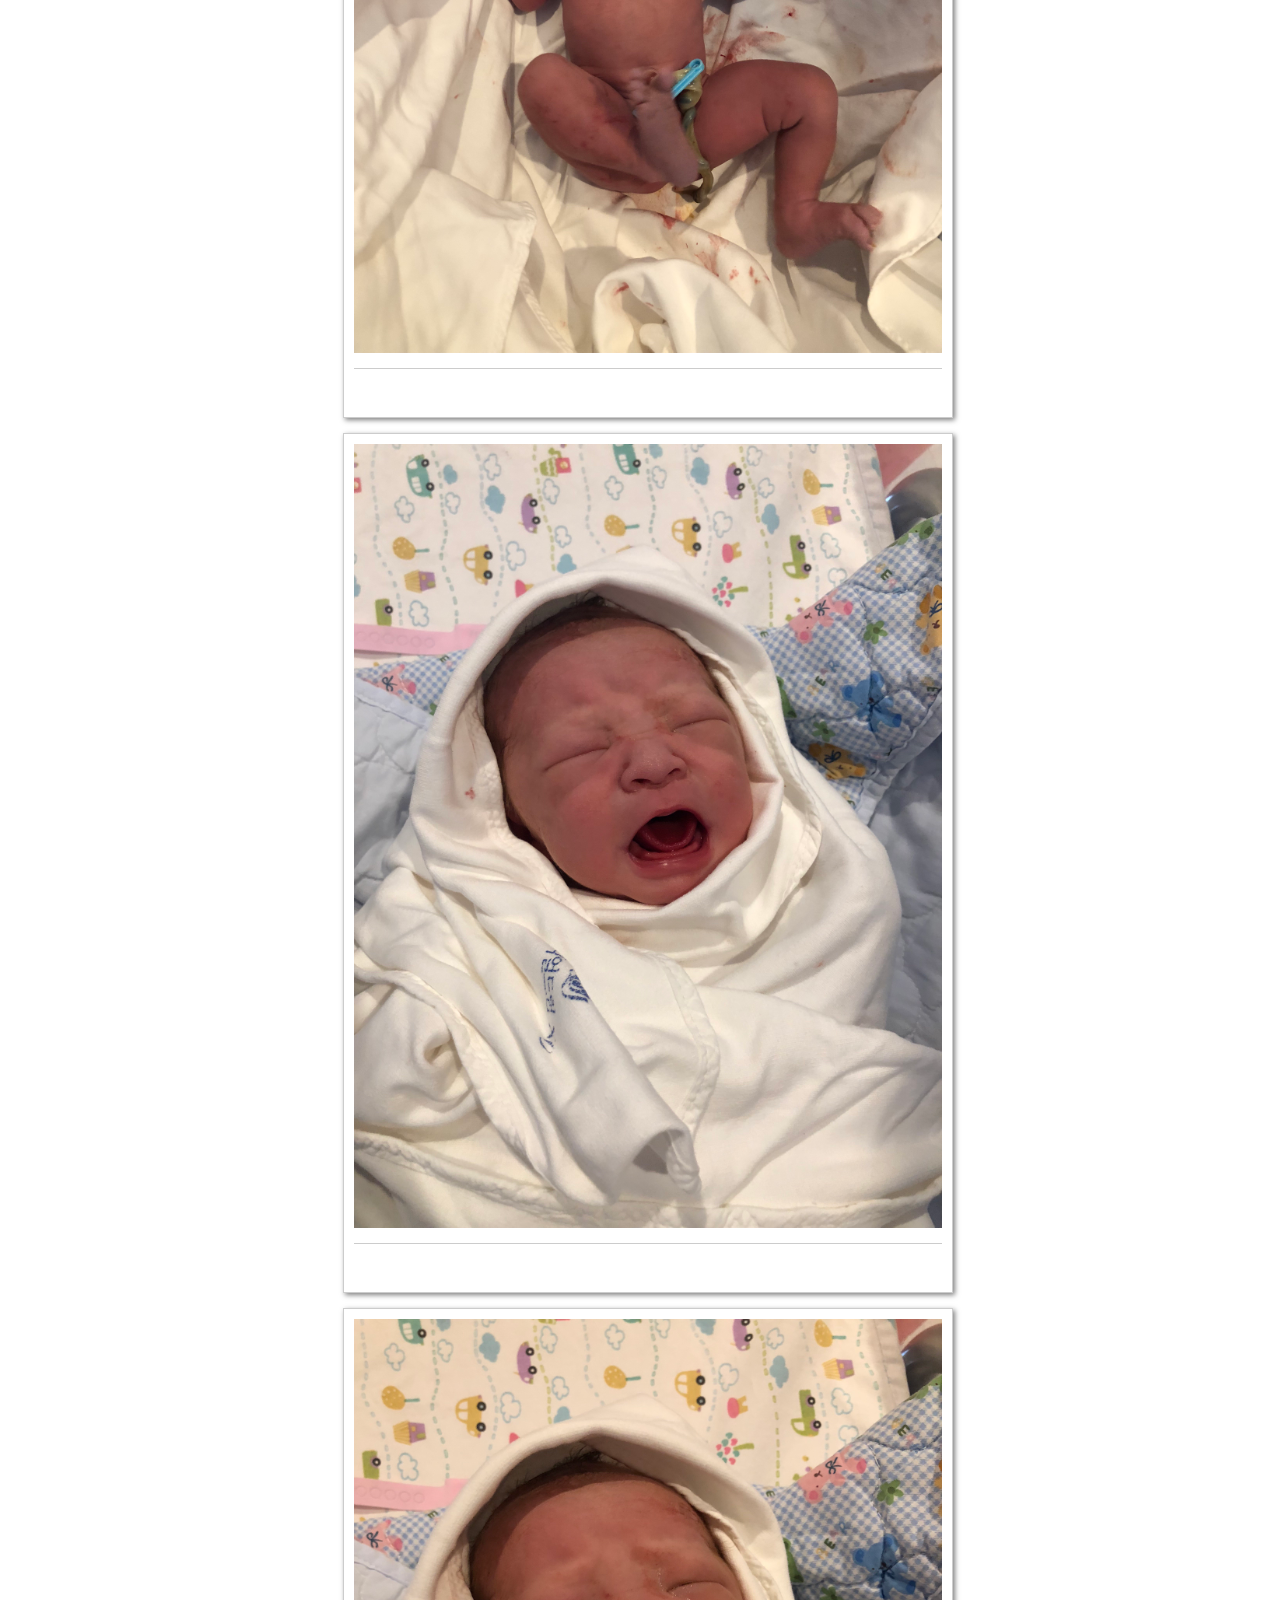
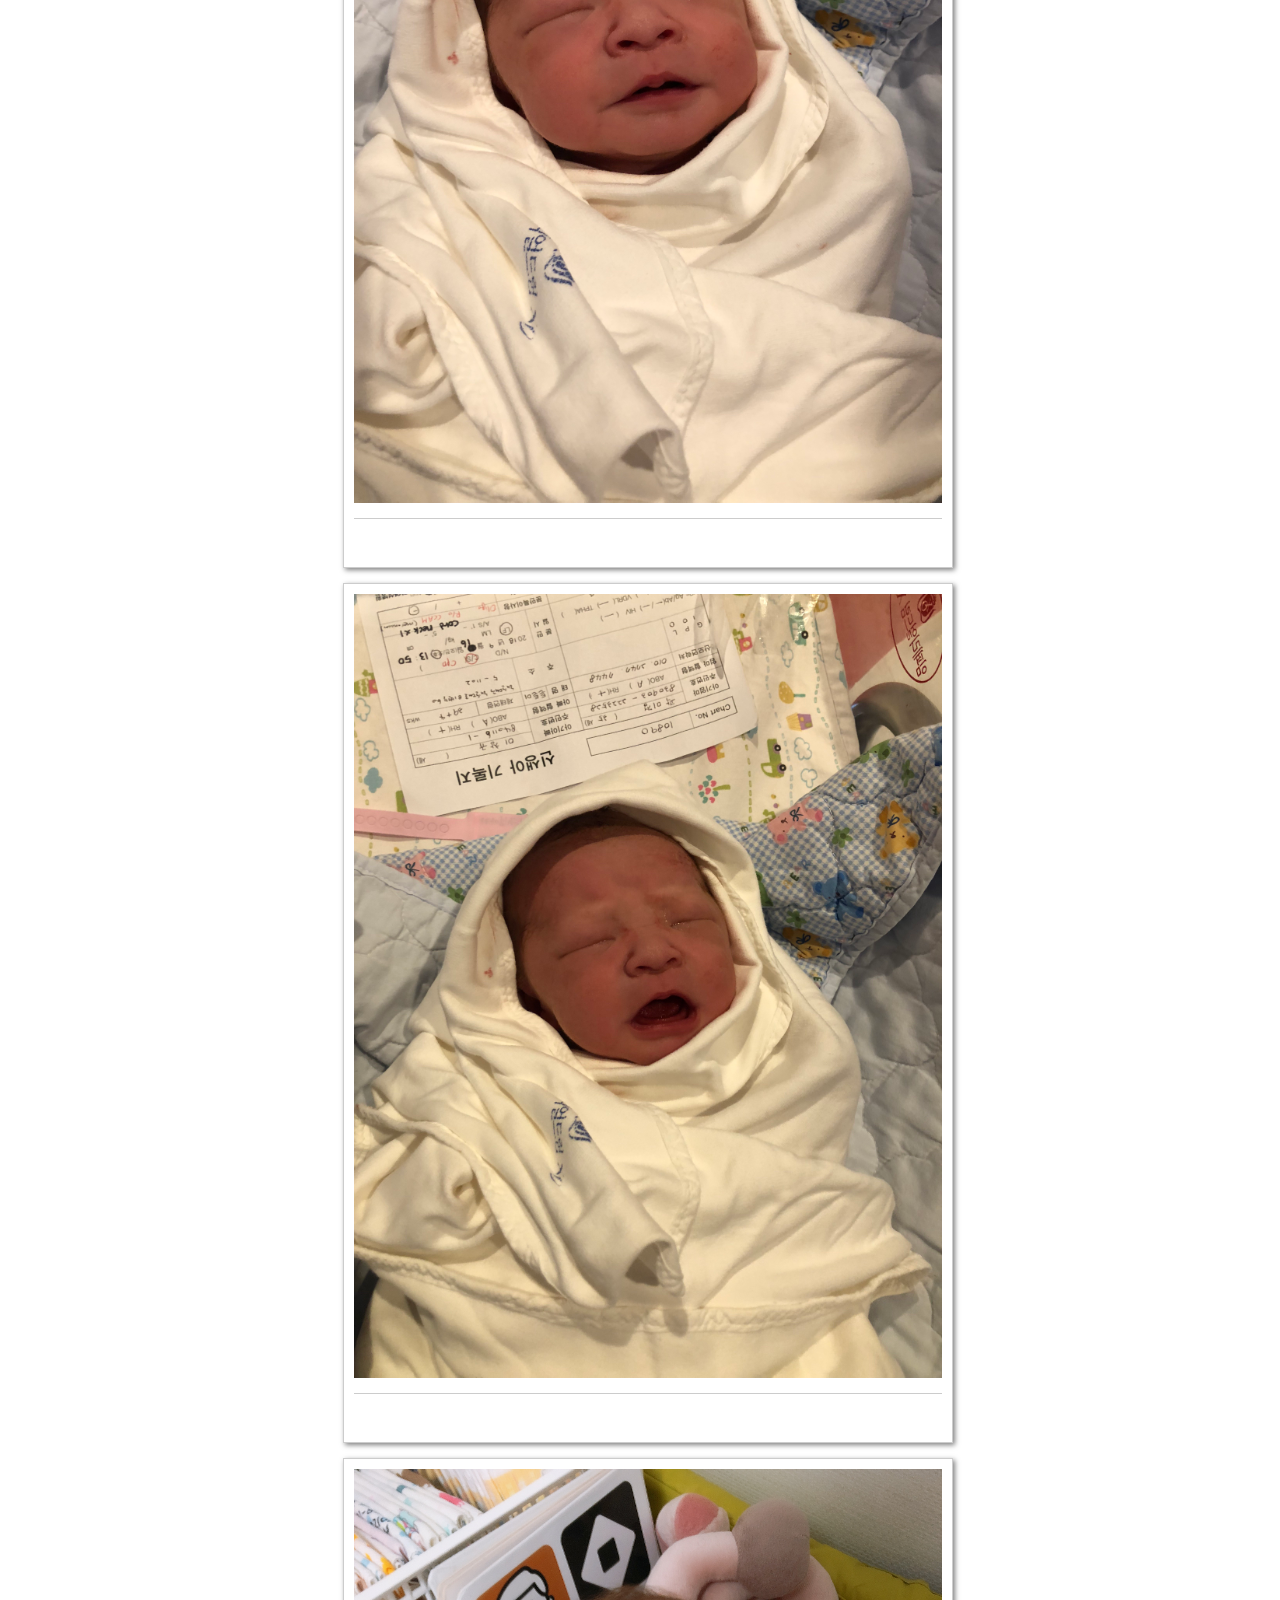
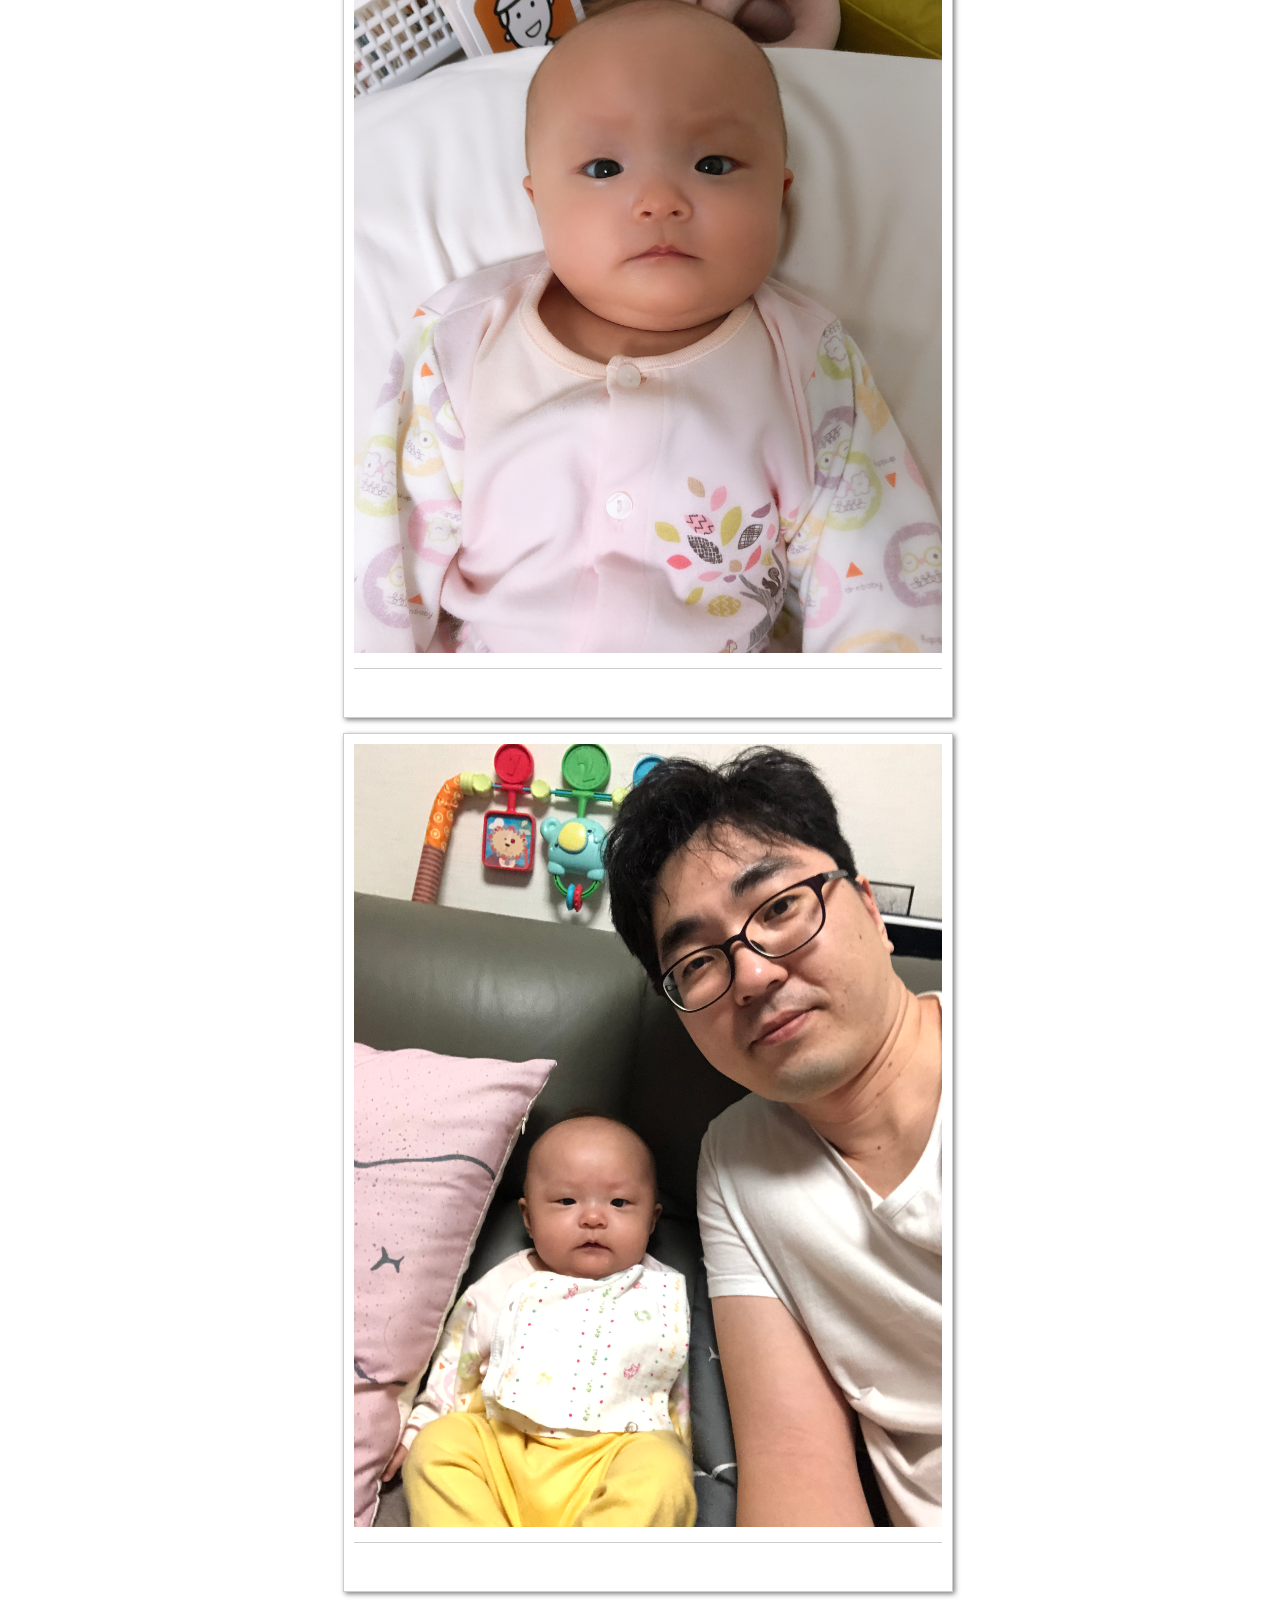
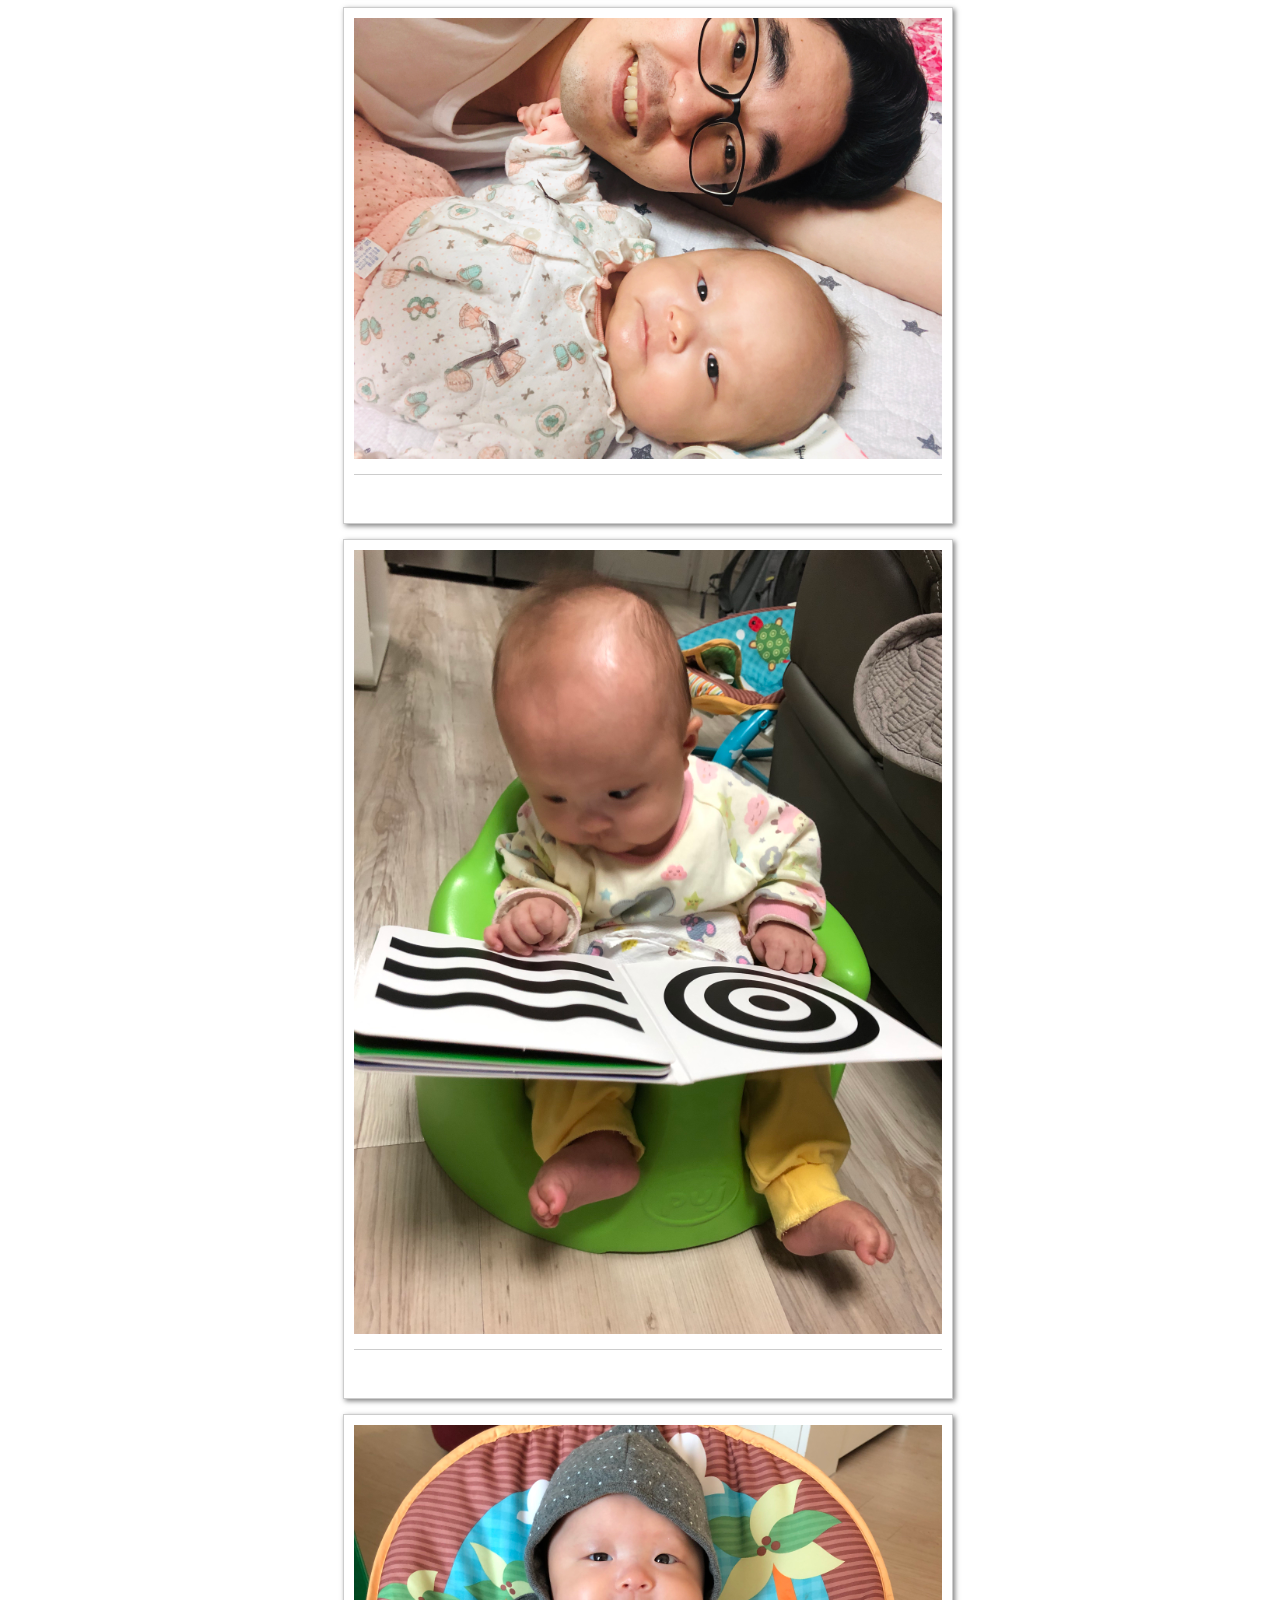
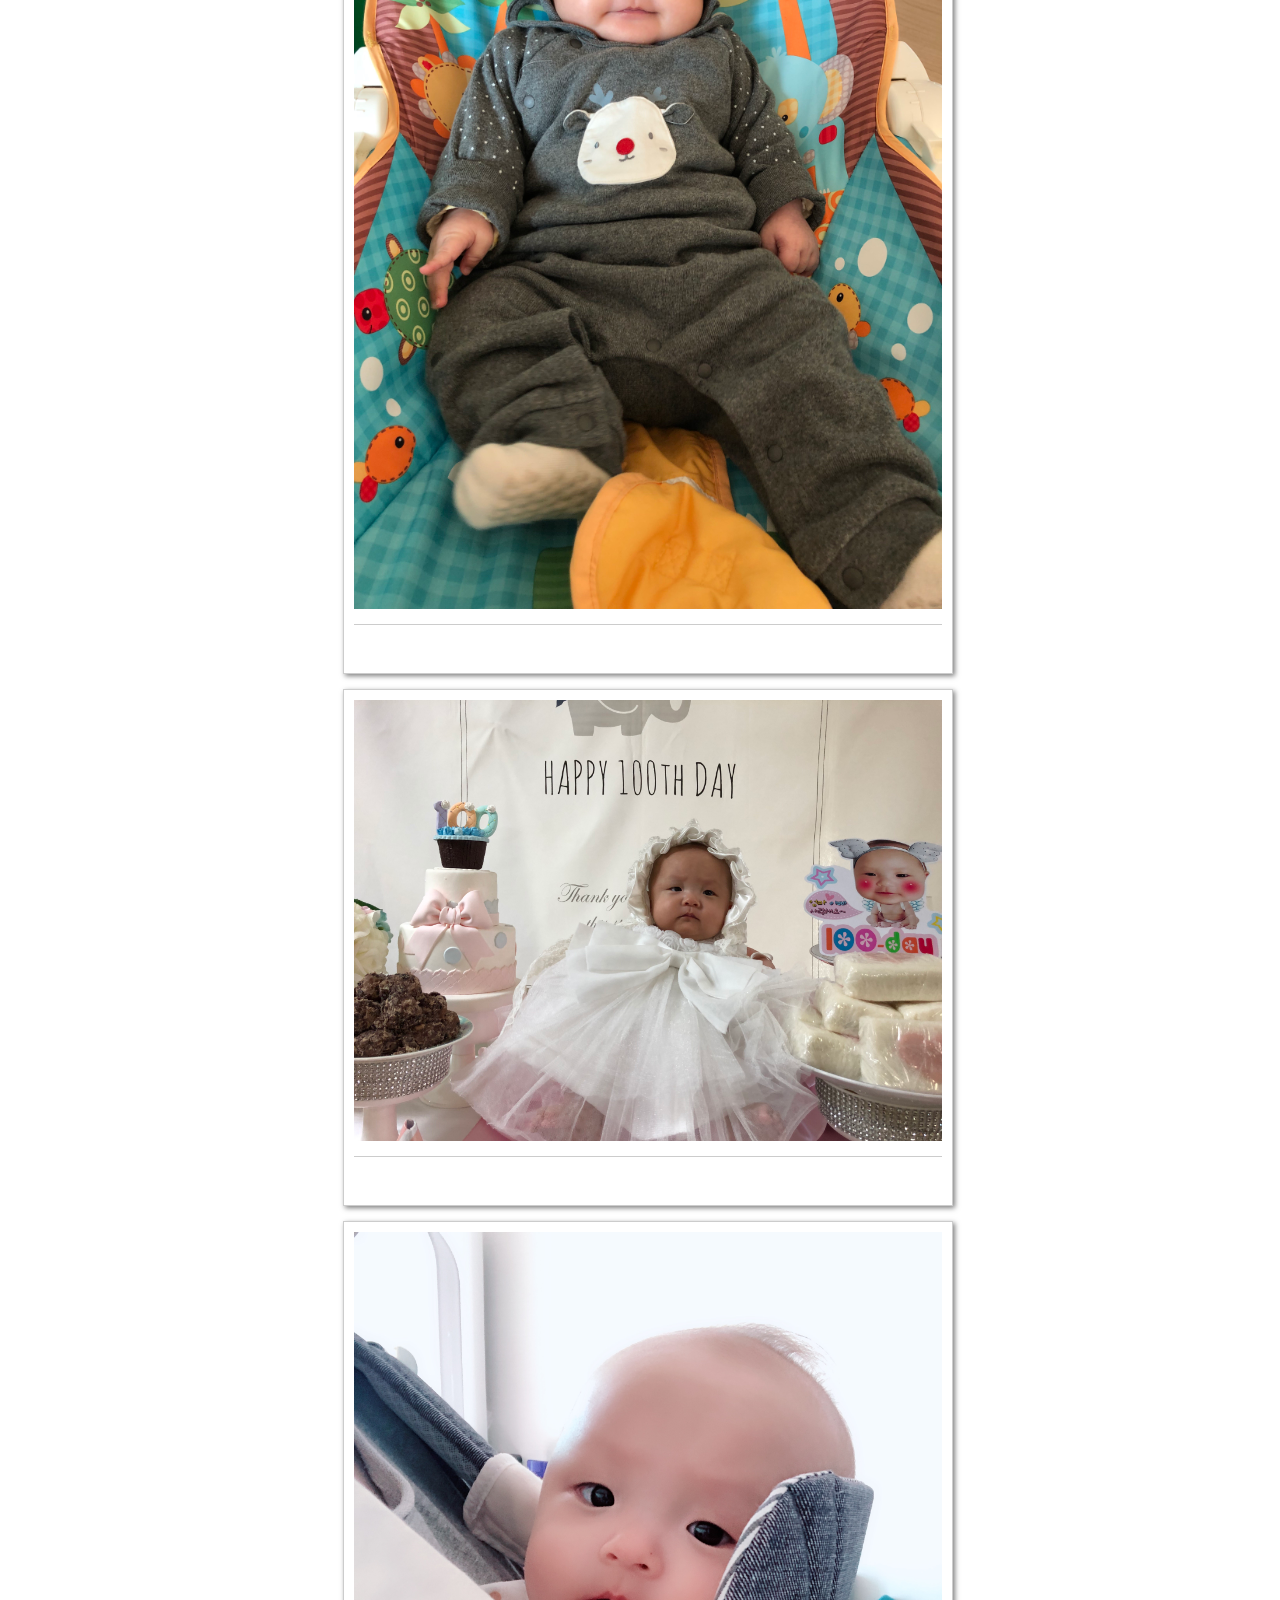
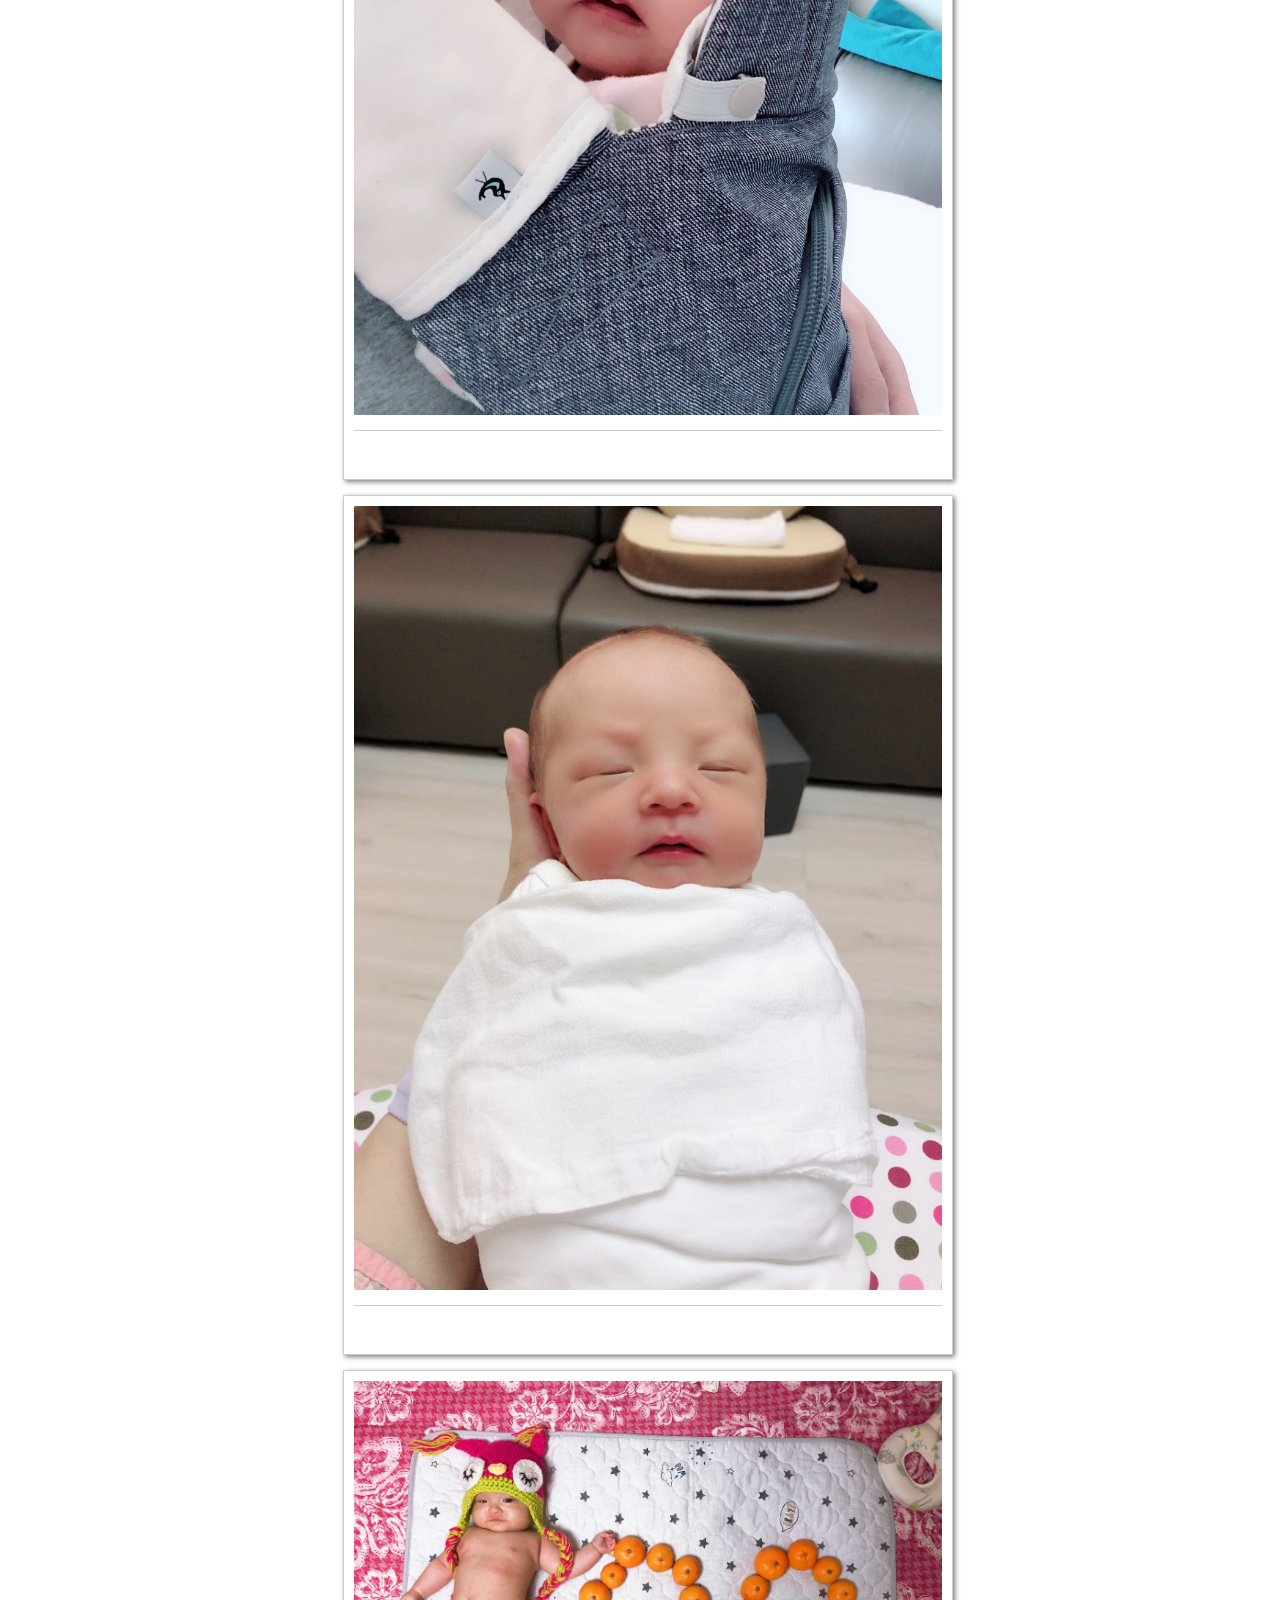
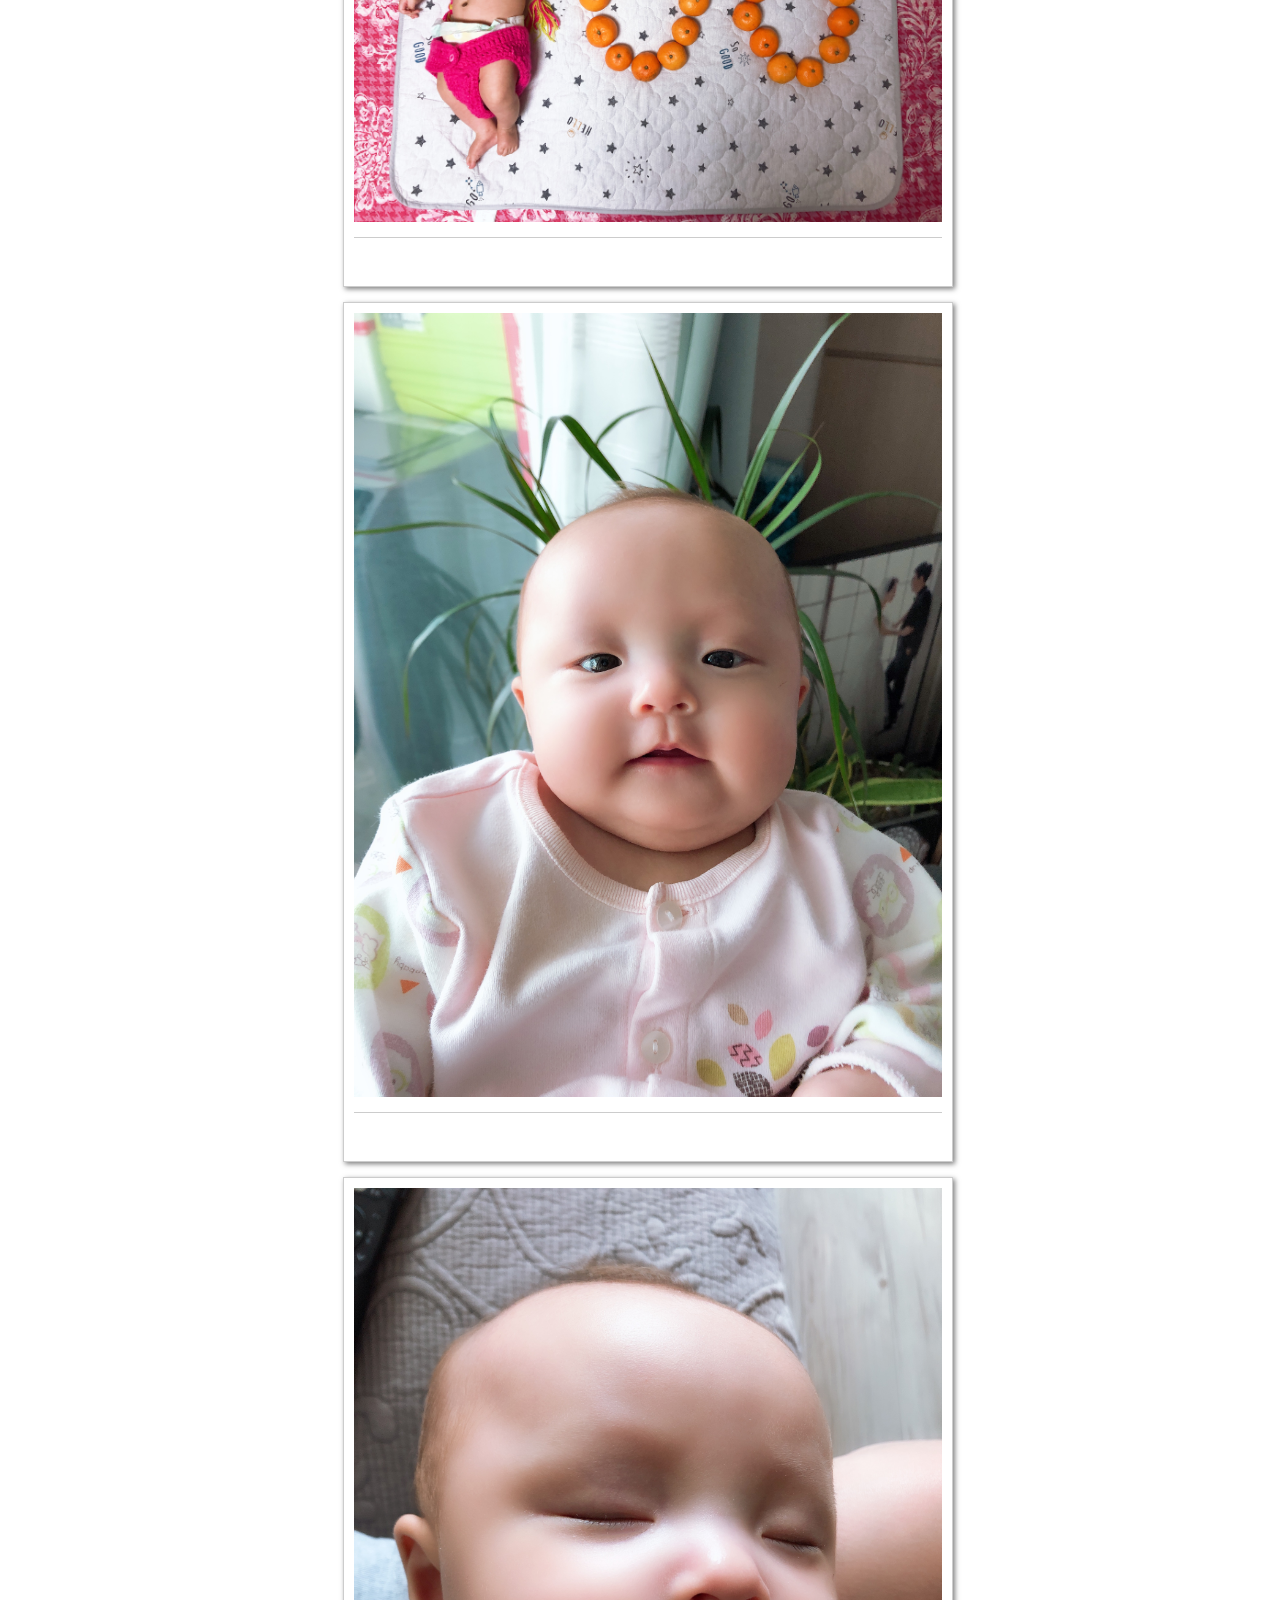
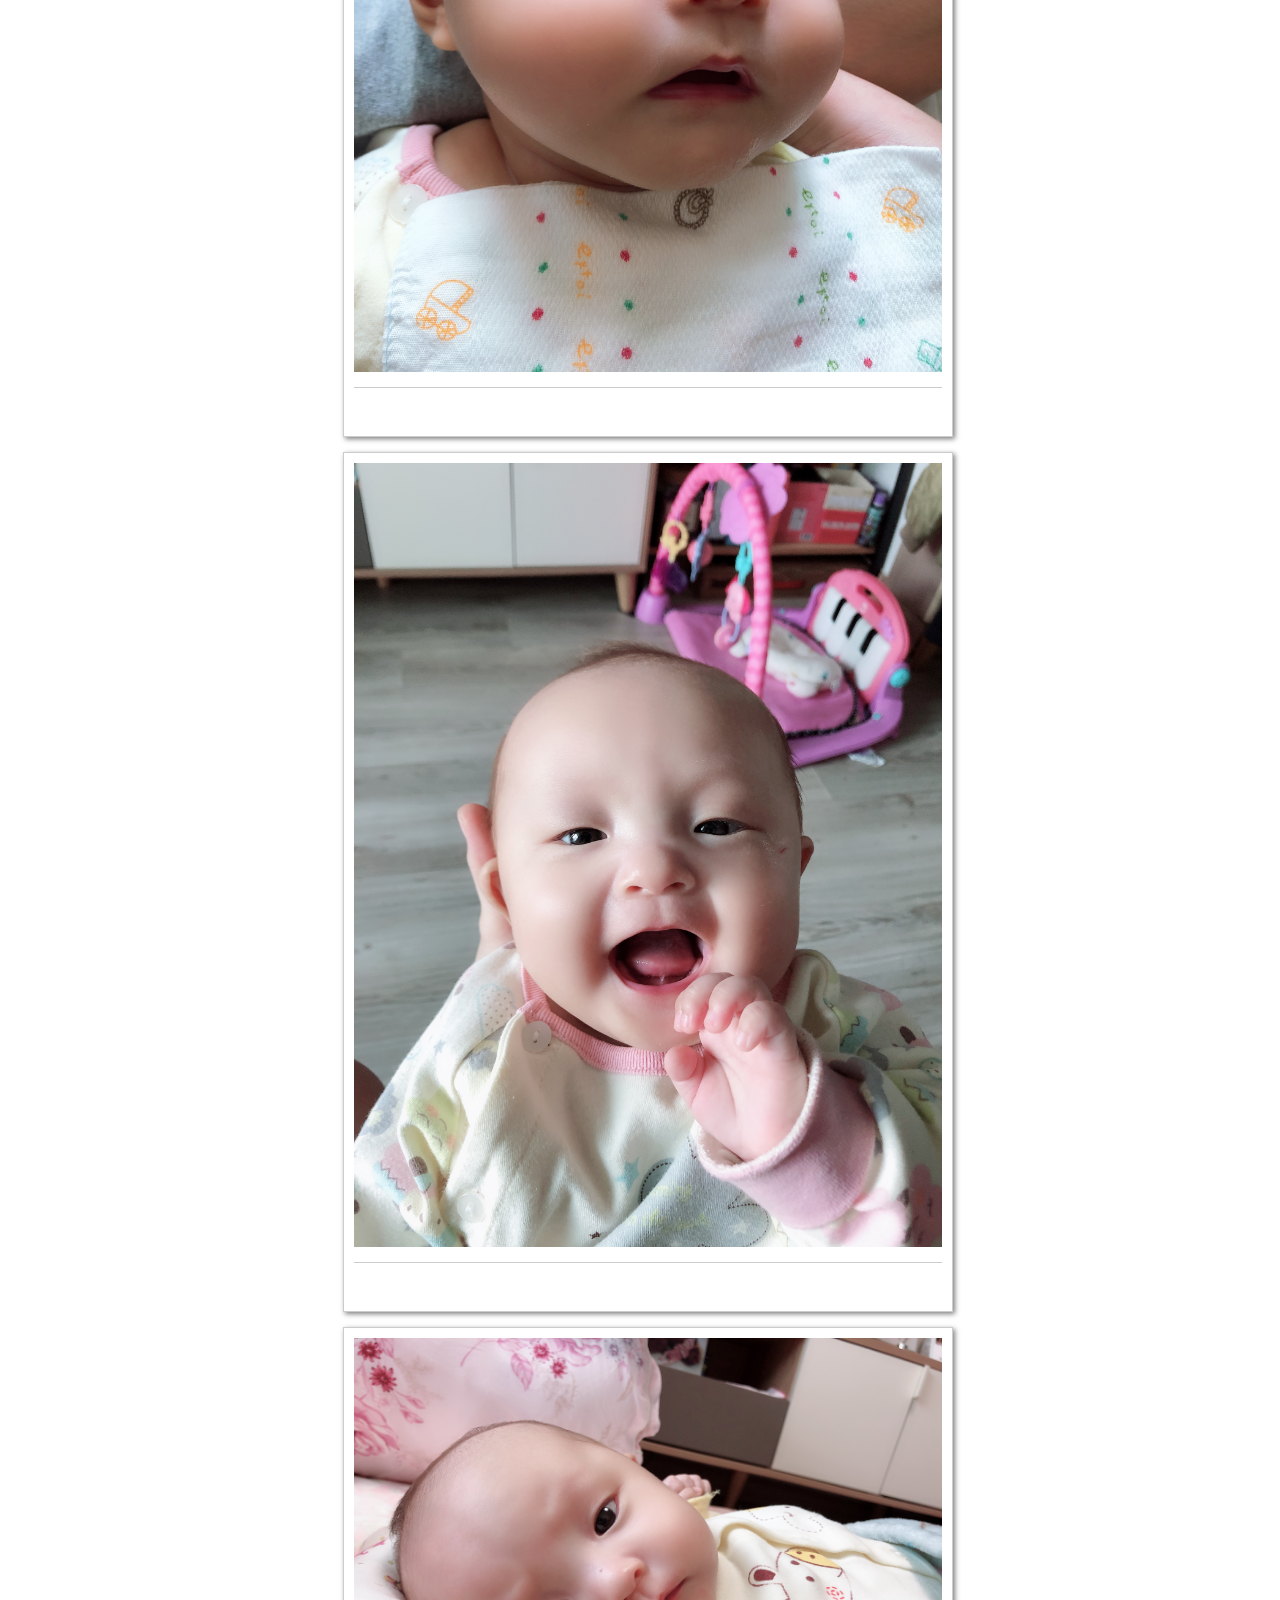
<file: 13.html>
<!doctype html>
<html>
<head>
  <title>My Family</title>
  <meta charset="utf-8" name="viewport" content="width=device-width, initial-scale=1">
  <link rel="stylesheet" href="style1.css">
</head>

<body>
  <div class="header">
    <h1><a href="index.html">My Family</a></h1>
  </div>

<div class="row">
    <div class="col-3 col-s-3 menu" >
      <ul>
      <li><a href="11.html">My Family</a></li>
      <li><a href="12.html">Wedding</a></li>
      <li><a href="13.html">JinSeo</a></li>
      <li><a href="14.html">JinWoo</a></li>
      </ul>
    </div>
  <div class="col-6 col-s-9">
    <div class="columns">
      <figure>
        <img src="img/JinSeo/51.jpg" style="width:100%">
        <figcaption>JinSeo</figcaption>
      </figure>
      <figure>
        <img src="img/JinSeo/52.jpg" style="width:100%">
        <figcaption>JinSeo</figcaption>
      </figure>
      <figure>
        <img src="img/JinSeo/53.jpg" style="width:100%">
        <figcaption>JinSeo</figcaption>
      </figure>
      <figure>
        <img src="img/JinSeo/54.jpg" style="width:100%">
        <figcaption>JinSeo</figcaption>
      </figure>
      <figure>
        <img src="img/JinSeo/55.jpg" style="width:100%">
        <figcaption>JinSeo</figcaption>
      </figure>
      <figure>
        <img src="img/JinSeo/56.jpg" style="width:100%">
        <figcaption>JinSeo</figcaption>
      </figure>
      <figure>
        <img src="img/JinSeo/58.jpg" style="width:100%">
        <figcaption>JinSeo</figcaption>
      </figure>
      <figure>
        <img src="img/JinSeo/59.jpg" style="width:100%">
        <figcaption>JinSeo</figcaption>
      </figure>
      <figure>
        <img src="img/JinSeo/60.jpg" style="width:100%">
        <figcaption>JinSeo</figcaption>
      </figure>
      <figure>
        <img src="img/JinSeo/61.jpg" style="width:100%">
        <figcaption>JinSeo</figcaption>
      </figure>
      <figure>
        <img src="img/JinSeo/62.jpg" style="width:100%">
        <figcaption>JinSeo</figcaption>
      </figure>
      <figure>
        <img src="img/JinSeo/6.jpg" style="width:100%">
        <figcaption>JinSeo</figcaption>
      </figure>
      <figure>
        <img src="img/JinSeo/7.jpg" style="width:100%">
        <figcaption>JinSeo</figcaption>
      </figure>
      <figure>
        <img src="img/JinSeo/17.jpg" style="width:100%">
        <figcaption>JinSeo</figcaption>
      </figure>
      <figure>
        <img src="img/JinSeo/18.jpg" style="width:100%">
        <figcaption>JinSeo</figcaption>
      </figure>
      <figure>
        <img src="img/JinSeo/19.jpg" style="width:100%">
        <figcaption>JinSeo</figcaption>
      </figure>
      <figure>
        <img src="img/JinSeo/20.jpg" style="width:100%">
        <figcaption>JinSeo</figcaption>
      </figure>
      <figure>
        <img src="img/JinSeo/21.jpg" style="width:100%">
        <figcaption>JinSeo</figcaption>
      </figure>
      <figure>
        <img src="img/JinSeo/22.jpg" style="width:100%">
        <figcaption>JinSeo</figcaption>
      </figure>
      <figure>
        <img src="img/JinSeo/23.jpg" style="width:100%">
        <figcaption>JinSeo</figcaption>
      </figure>
      <figure>
        <img src="img/JinSeo/24.jpg" style="width:100%">
        <figcaption>JinSeo</figcaption>
      </figure>
      <figure>
        <img src="img/JinSeo/25.jpg" style="width:100%">
        <figcaption>JinSeo</figcaption>
      </figure>
      <figure>
        <img src="img/JinSeo/26.jpg" style="width:100%">
        <figcaption>JinSeo</figcaption>
      </figure>
      <figure>
        <img src="img/JinSeo/27.jpg" style="width:100%">
        <figcaption>JinSeo</figcaption>
      </figure>
      <figure>
        <img src="img/JinSeo/29.jpg" style="width:100%">
        <figcaption>JinSeo</figcaption>
      </figure>
      <figure>
        <img src="img/JinSeo/30.jpg" style="width:100%">
        <figcaption>JinSeo</figcaption>
      </figure>
      <figure>
        <img src="img/JinSeo/31.jpg" style="width:100%">
        <figcaption>JinSeo</figcaption>
      </figure>
      <figure>
        <img src="img/JinSeo/32.jpg" style="width:100%">
        <figcaption>JinSeo</figcaption>
      </figure>
      <figure>
        <img src="img/JinSeo/33.jpg" style="width:100%">
        <figcaption>JinSeo</figcaption>
      </figure>
      <figure>
        <img src="img/JinSeo/34.jpg" style="width:100%">
        <figcaption>JinSeo</figcaption>
      </figure>
      <figure>
        <img src="img/JinSeo/35.jpg" style="width:100%">
        <figcaption>JinSeo</figcaption>
      </figure>
      <figure>
        <img src="img/JinSeo/36.jpg" style="width:100%">
        <figcaption>JinSeo</figcaption>
      </figure>
      <figure>
        <img src="img/JinSeo/37.jpg" style="width:100%">
        <figcaption>JinSeo</figcaption>
      </figure>
      <figure>
        <img src="img/JinSeo/38.jpg" style="width:100%">
        <figcaption>JinSeo</figcaption>
      </figure>
      <figure>
        <img src="img/JinSeo/39.jpg" style="width:100%">
        <figcaption>JinSeo</figcaption>
      </figure>
      <figure>
        <img src="img/JinSeo/40.jpg" style="width:100%">
        <figcaption>JinSeo</figcaption>
      </figure>
      <figure>
        <img src="img/JinSeo/41.jpg" style="width:100%">
        <figcaption>JinSeo</figcaption>
      </figure>
      <figure>
        <img src="img/JinSeo/42.jpg" style="width:100%">
        <figcaption>JinSeo</figcaption>
      </figure>
      <figure>
        <img src="img/JinSeo/43.jpg" style="width:100%">
        <figcaption>JinSeo</figcaption>
      </figure>
      <figure>
        <img src="img/JinSeo/44.jpg" style="width:100%">
        <figcaption>JinSeo</figcaption>
      </figure>
      <figure>
        <img src="img/JinSeo/45.jpg" style="width:100%">
        <figcaption>JinSeo</figcaption>
      </figure>
      <figure>
        <img src="img/JinSeo/46.jpg" style="width:100%">
        <figcaption>JinSeo</figcaption>
      </figure>
      <figure>
        <img src="img/JinSeo/47.jpg" style="width:100%">
        <figcaption>JinSeo</figcaption>
      </figure>
      <figure>
        <img src="img/JinSeo/48.jpg" style="width:100%">
        <figcaption>JinSeo</figcaption>
      </figure>
      <figure>
        <img src="img/JinSeo/49.jpg" style="width:100%">
        <figcaption>JinSeo</figcaption>
      </figure>
      <figure>
        <img src="img/JinSeo/50.jpg" style="width:100%">
        <figcaption>JinSeo</figcaption>
      </figure>
      </div>
  </div>
</div>

<div class="footer">
  <p>Created by Changgyu Lee.</p>
</div>

</body>
</html>
</file>
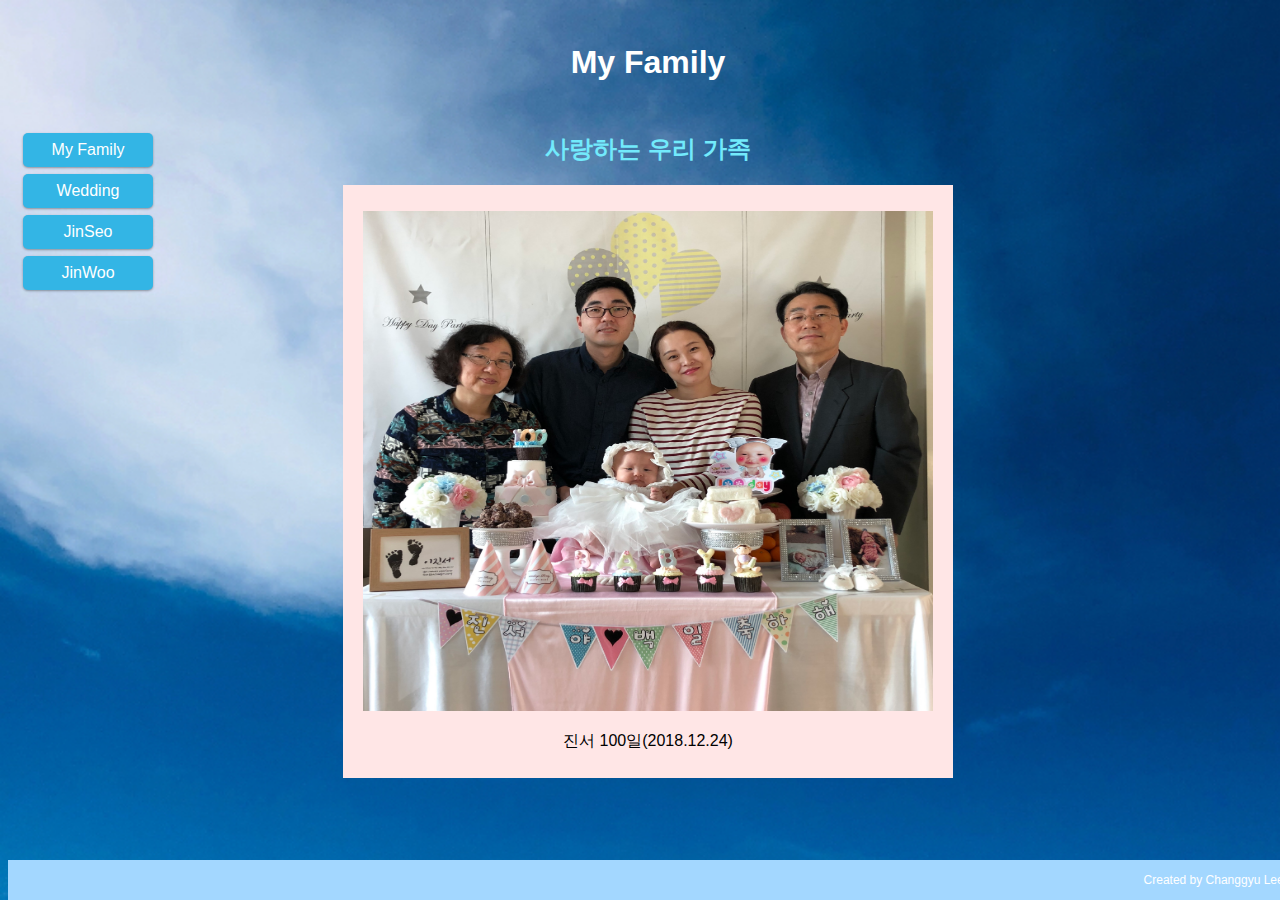
<file: index1.html>
<!doctype html>
<html>
<head>
  <title>My Family</title>
  <meta charset="utf-8" name="viewport" content="width=device-width, initial-scale=1">
  <link rel="stylesheet" href="style1.css">
</head>

<body>
  <div class="header">
    <h1><a href="index1.html">My Family</a></h1>
  </div>

<div class="row">
    <div class="col-3 col-s-3 menu" >
      <ul>
      <li><a href="11.html">My Family</a></li>
      <li><a href="12.html">Wedding</a></li>
      <li><a href="13.html">JinSeo</a></li>
      <li><a href="14.html">JinWoo</a></li>
      </ul>
    </div>
  <div class="col-6 col-s-9">
      <h2 class="content1">사랑하는 우리 가족</h2>
      <div class="container">
      <p>
        <img src="img/family/가족사진.jpg" class="index1" width=100% height="500">
          <p>진서 100일(2018.12.24)</p>
      </p>
      </div>
  </div>
</div>

<div class="footer">
  <p>Created by Changgyu Lee.</p>
</div>

</body>
</html>
</file>
<file: style1.css>
body {
  width:100%;
  background: url(img/family/1001.jpg) 50% 0 no-repeat fixed;
  background-size:cover;
}
* {
  box-sizing: border-box;
}

.row::after {
  content: "";
  clear: both;
  display: table;
}

a {
  text-decoration: none;
  color: white;
}

[class*="col-"] {
  float: left;
  padding: 15px;
}
div.container {
  text-align: center;
  padding: 10px 20px;
  background-color: #ffe6e6;
}
html {
  font-family: "Lucida Sans", sans-serif;
}

.header {
  text-align: center;
  color: #FFFFFF;
  padding: 15px;
}

.menu ul {
  list-style-type: none;
  margin: 0;
  padding: 0;
}

.menu li {
  padding: 8px;
  margin-bottom: 7px;
  width: 130px;
  background-color: #33b5e5;
  color: white;
  box-shadow: 0 1px 3px rgba(0,0,0,0.12), 0 1px 2px rgba(0,0,0,0.24);
  border-radius: 5px;
  text-align: center;
}
.row {
  text-decoration: none;
}
.menu li:hover {
  background-color: #2EB9CE;
}
h2.content1{
  margin-top: 0;
  color:#72EAFC;
  text-align: center;
}

.index1 {
  background-color: white;
}
/* Create four equal columns that sits next to each other */
.col6 {
  float: left;
  margin-top: 8px;
  vertical-align: middle;
  padding: 10px;
  width:33%
  height: auto;
}
/* Clear floats after the columns */
.col-6:after {
  content: "";
  display: table;
  clear: both;
}

.columns {
  column-width: 300px;
}

.columns figure {
  display: inline-block;
  border:1px solid rgba(0,0,0,0.2);
  margin:0;
  margin-bottom: 15px;
  padding:10px;
  box-shadow: 2px 2px 5px rgba(0,0,0,0.5);;
}

.columns figure figcaption{
  color: white;
  text-align: center;
  border-top:1px solid rgba(0,0,0,0.2);
  padding:10px;
  margin-top:11px;
}
.columns figure img{
  width:100%;
}

/* no need...
.aside {
  background-color: #33b5e5;
  padding: 15px;
  color: #ffffff;
  text-align: center;
  font-size: 14px;
  box-shadow: 0 1px 3px rgba(0,0,0,0.12), 0 1px 2px rgba(0,0,0,0.24);
}
*/

.footer {
  background-color: #A3D7FF;
  color: #ffffff;
  text-align: right;
  font-size: 12px;
  padding: 1px;
  position: fixed;
  bottom:0;
  width:100%;
}

/* For mobile phones: */
[class*="col-"] {
  width: 100%;
}

@media only screen and (min-width: 600px) {
  /* For tablets: */
  .col-s-1 {width: 8.33%;}
  .col-s-2 {width: 16.66%;}
  .col-s-3 {width: 25%;}
  .col-s-4 {width: 33.33%;}
  .col-s-5 {width: 41.66%;}
  .col-s-6 {width: 50%;}
  .col-s-7 {width: 58.33%;}
  .col-s-8 {width: 66.66%;}
  .col-s-9 {width: 75%;}
  .col-s-10 {width: 83.33%;}
  .col-s-11 {width: 91.66%;}
  .col-s-12 {width: 100%;}
}
@media only screen and (min-width: 768px) {
  /* For desktop: */
  .col-1 {width: 8.33%;}
  .col-2 {width: 16.66%;}
  .col-3 {width: 25%;}
  .col-4 {width: 33.33%;}
  .col-5 {width: 41.66%;}
  .col-6 {width: 50%;}
  .col-7 {width: 58.33%;}
  .col-8 {width: 66.66%;}
  .col-9 {width: 75%;}
  .col-10 {width: 83.33%;}
  .col-11 {width: 91.66%;}
  .col-12 {width: 100%;}
}
</file>
